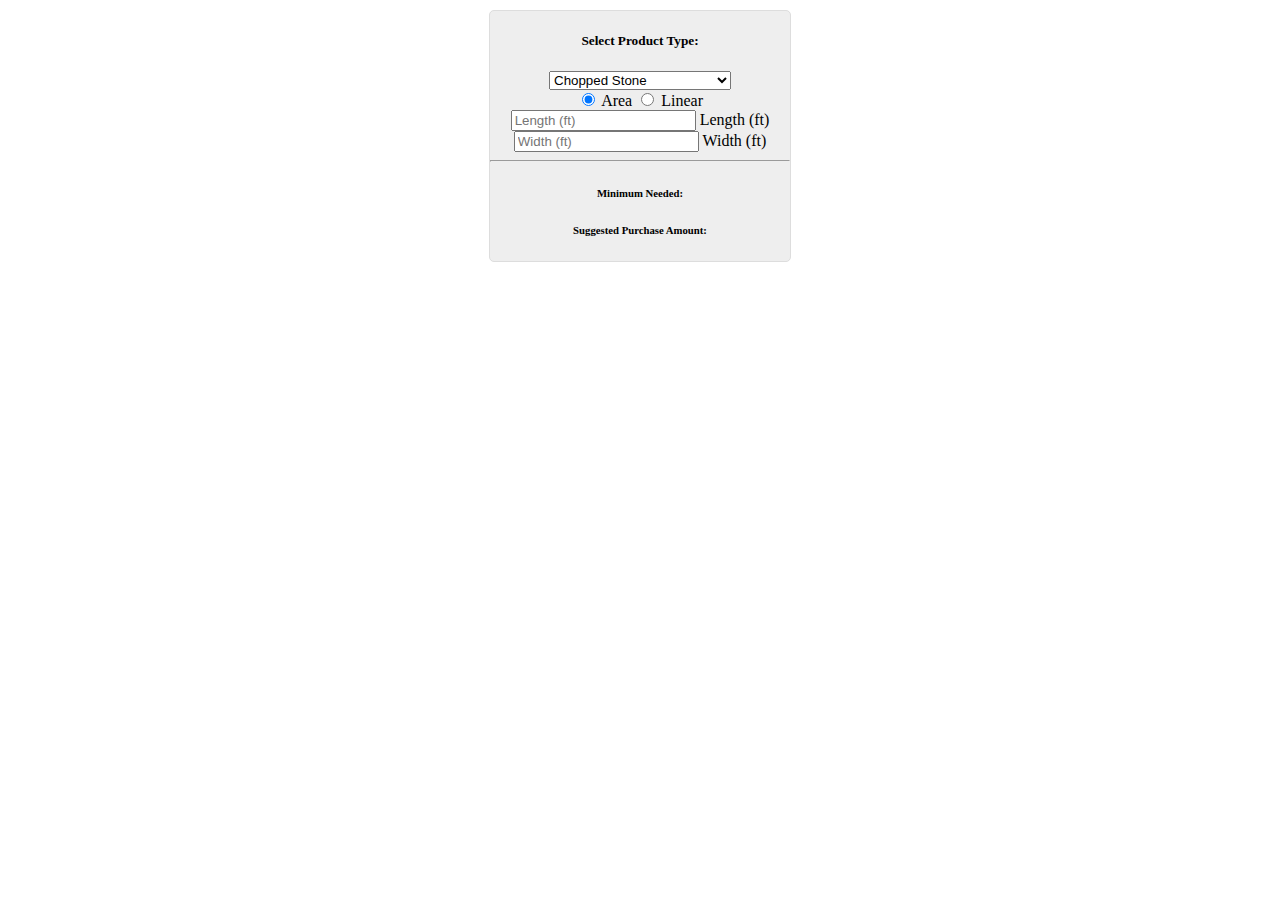
<file: index.html>
<!DOCTYPE html>
<html lang="en">
<head>
    <meta charset="UTF-8">
    <meta http-equiv="X-UA-Compatible" content="IE=edge">
    <meta name="viewport" content="width=device-width, initial-scale=1.0">
    <link href="https://cdn.jsdelivr.net/npm/bootstrap@5.0.0-beta3/dist/css/bootstrap.min.css" rel="stylesheet" integrity="sha384-eOJMYsd53ii+scO/bJGFsiCZc+5NDVN2yr8+0RDqr0Ql0h+rP48ckxlpbzKgwra6" crossorigin="anonymous">
    <title>Document</title>
</head>
<body>
    <style>
        .container{
            margin: auto;
            max-width: 300px;
            background-color: #eee;
            margin-top: 10px;
            text-align: center;
            border-radius: 5px;
            border: 1px solid #ddd;
        }
        .row{
            --bs-gutter-x: none;
        }
    </style>
    <div class="container">
        <div class="row justify-content-center">
            <div class="col">
                <h5>Select Product Type:</h5>
                <select class="form-select" onchange="changeselection(this.value)">
                    <option>Chopped Stone</option>
                    <option>Flagstone</option>
                    <option>Grass</option>
                    <option>River Rock</option>
                    <option>Soil, Sand, Mulch & Gravel</option>
                </select>
            </div>
        </div>
        <!-- flagstone -->
        <div style="display: none;" class="row mt-3 g-0" id="flagstone-calc">
            <div class="row justify-content-center">

                <div class="form-floating mb-3">
                    <input class="form-control" onkeyup="calculate()" placeholder="Length (ft)" type="number" name="length" step=".01" id="flaglength">
                    <label for="floatingInput">Length (ft)</label>
                  </div>
                  <div class="form-floating mb-3">
                    <input class="form-control" onkeyup="calculate()" placeholder="Width (ft)" type="number" name="length" step=".01" id="flagwidth">
                    <label for="floatingInput">Width (ft)</label>
                  </div>
            </div>
            <div class="row justify-content-center">
               <h6>Select Thickness:</h6>
                <div class="form-check">
                    <input onclick="checkBox(this)" class="form-check-input" type="radio" name="thickness" value="size1" checked>
                    <label class="form-check-label" for="size1">
                      3/4" - 1" (120ft<sup>2</sup>)
                    </label>
                  </div>
                  <div class="form-check">
                    <input onclick="checkBox(this)" class="form-check-input" type="radio" name="thickness" value="size2">
                    <label class="form-check-label" for="size2">
                      1.5" (100ft<sup>2</sup>)
                    </label>
                  </div>
                  <div class="form-check">
                    <input onclick="checkBox(this)" class="form-check-input" type="radio" name="thickness" value="size3">
                    <label class="form-check-label" for="size3">
                      2" (80ft<sup>2</sup>)
                    </label>
                  </div>
            </div>
            <hr>
            <div>
                <h6>Minimum Needed: <span id="totalMin"></span></h6>
                <h6>Suggested Purchase Amount: <span id="totalPurchase"></span></h6>
            </div>
        </div>
        <!-- chopped stone -->
        <div class="row justify-content-center mt-3" id="chopped-calc">
            <div class="col-md">

                <input type="radio" name="chopped" onclick="showArea()" checked> Area
                <input type="radio" name="chopped" onclick="showLinear()"> Linear

                <div>
                    <div id="areainputs">
                        <div class="form-floating mb-3">
                            <input class="form-control" onkeyup="calcChoppedArea()" placeholder="Length (ft)" type="number" name="length" step=".01" id="choppedLength">
                            <label for="floatingInput">Length (ft)</label>
                          </div>
                          <div class="form-floating mb-3">
                            <input class="form-control" onkeyup="calcChoppedArea()" placeholder="Width (ft)" type="number" name="width" step=".01" id="choppedWidth">
                            <label for="floatingInput">Width (ft)</label>
                          </div>
                    </div>
                    <div style="display: none;" id="linearinputs">
                        <div class="form-floating mb-3">
                            <input class="form-control" onkeyup="calcChoppedLinear(this.value)" placeholder="Length (ft)" type="number" name="length" step=".01" id="choppedLinear">
                            <label for="floatingInput">Length (ft)</label>
                          </div>
                    </div>
                </div>
                <hr>
                <h6>Minimum Needed: <br><span id="choppedTotalMin"></span></h6>
                <h6>Suggested Purchase Amount: <br><span id="choppedTotalPurchase"></span></h6>

            </div>
        </div>
        <!-- river rock -->
        <div  style="display: none;" class="row mt-3" id="river-calc">
            <div class="row justify-content-center">
                <div class="form-floating mb-3">
                    <input class="form-control" onkeyup="calculateRiver()" placeholder="Length (ft)" type="number" name="length" step=".01" id="riverlength">
                    <label for="floatingInput">Length (ft)</label>
                  </div>
                  <div class="form-floating mb-3">
                    <input class="form-control" onkeyup="calculateRiver()" placeholder="Length (ft)" type="number" name="width" step=".01" id="riverwidth">
                    <label for="floatingInput">Width (ft)</label>
                  </div>
            </div>
            <div class="row justify-content-center">
                <h6>
                    Select Depth:
                </h6>
                <form>
                <div class="form-check">
                    <input onclick="rivercheckBox(this)" class="form-check-input" type="radio" name="depth" value="size1" checked>
                    <label class="form-check-label" for="size1">
                      2"-3" (75ft<sup>2</sup>/ Ton)
                    </label>
                  </div>
                  <div class="form-check">
                    <input onclick="rivercheckBox(this)" class="form-check-input" type="radio" name="depth" value="size2">
                    <label class="form-check-label" for="size2">
                      3"-6" (55ft<sup>2</sup>/ Ton)
                    </label>
                  </div>
                  <div class="form-check">
                    <input onclick="rivercheckBox(this)" class="form-check-input" type="radio" name="depth" value="size3">
                    <label class="form-check-label" for="size3">
                      6"-8" (35ft<sup>2</sup>/ Ton)
                    </label>
                  </div>
                  <div class="form-check">
                    <input onclick="rivercheckBox(this)" class="form-check-input" type="radio" name="depth" value="size4">
                    <label class="form-check-label" for="size4">
                      8"-12" (20ft<sup>2</sup>/ Ton)
                    </label>
                  </div>
                </form>
            </div>
            <hr>
            <div>
                <h6>Minimum Needed: <br><span id="riverTotalMin"></span></h6>
                <h6>Suggested Purchase Amount: <br><span id="riverTotalPurchase"></span></h6>
            </div>
        </div>
        <!-- cubic yards -->
        <div style="display: none;"  class="row justify-content-center mt-3" id="cubic-calc">
            <div class="col-md">

                <div class="form-floating mb-3">
                    <input class="form-control" onkeyup="calcCubicYards()" placeholder="Length (ft)" type="number" name="length" step=".01" id="cubicLength">
                    <label for="floatingInput">Length (ft)</label>
                </div>

                <div class="form-floating mb-3">
                    <input class="form-control" onkeyup="calcCubicYards()" placeholder="Length (ft)" type="number" name="length" step=".01" id="cubicWidth">
                    <label for="floatingInput">Width (ft)</label>
                </div>

                <div class="form-floating mb-3">
                    <input class="form-control" onkeyup="calcCubicYards()" placeholder="Length (ft)" type="number" name="length" step=".01" id="cubicDepth">
                    <label for="floatingInput">Depth (in)</label>
                </div>
                <hr>
                <h6>Minimum Needed: <br><span id="cubicTotalMin"></span></h6>
                <h6>Suggested Purchase Amount: <br><span id="cubicTotalPurchase"></span></h6>
                

            </div>
        </div>
        <!-- grass -->
        <div style="display: none;" class="row justify-content-center mt-3" id="grass-calc">
            <div class="col-md">

                <div class="form-floating mb-3">
                    <input class="form-control" onkeyup="calcGrassArea()" placeholder="Length (ft)" type="number" name="length" step=".01" id="grassLength">
                    <label for="floatingInput">Length (ft)</label>
                </div>
                <div class="form-floating mb-3">
                    <input class="form-control" onkeyup="calcGrassArea()" placeholder="Length (ft)" type="number" name="length" step=".01" id="grassWidth">
                    <label for="floatingInput">Width (ft)</label>
                </div>
                <hr>
                <h6>Minimum Needed: <br><span id="grassTotalMin"></span></h6>
                <h6>Suggested Purchase Amount: <br><span id="grassTotalPurchase"></span></h6>

            </div>
        </div>
    </div>
    <script>

        let changeselection = (e) => {
            if(e == "Flagstone") {
                document.getElementById('flaglength').value = ''
                document.getElementById('flagwidth').value = ''
                document.getElementById('totalMin').innerText = ''
                document.getElementById('totalPurchase').innerText = ''
                document.getElementById("flagstone-calc").style.display = ''
                document.getElementById('chopped-calc').style.display = 'none'
                document.getElementById('river-calc').style.display = 'none'
                document.getElementById('grass-calc').style.display = 'none'
                document.getElementById('cubic-calc').style.display = 'none'
            } else if (e == 'Chopped Stone') {
                document.getElementById('choppedTotalMin').innerText = ''
                document.getElementById('choppedTotalPurchase').innerText = ''
                document.getElementById('choppedLinear').value = ''  
                document.getElementById('choppedWidth').value = ''  
                document.getElementById('choppedLength').value = ''  
                document.getElementById("flagstone-calc").style.display = 'none'
                document.getElementById('chopped-calc').style.display = ''
                document.getElementById('river-calc').style.display = 'none'
                document.getElementById('grass-calc').style.display = 'none'
                document.getElementById('cubic-calc').style.display = 'none'
            } else if (e == 'River Rock'){
                document.getElementById("flagstone-calc").style.display = 'none'
                document.getElementById('chopped-calc').style.display = 'none'
                document.getElementById('river-calc').style.display = ''
                document.getElementById('grass-calc').style.display = 'none'
                document.getElementById('cubic-calc').style.display = 'none'
                document.getElementById('riverTotalMin').innerText = ''
                document.getElementById('riverTotalPurchase').innerText = ''
                document.getElementById('riverlength').value = ''
                document.getElementById('riverwidth').value = ''

            } else if (e == 'Grass') {
                document.getElementById("flagstone-calc").style.display = 'none'
                document.getElementById('chopped-calc').style.display = 'none'
                document.getElementById('river-calc').style.display = 'none'
                document.getElementById('grass-calc').style.display = ''
                document.getElementById('cubic-calc').style.display = 'none'
                document.getElementById('grassLength').value = ''
                document.getElementById('grassWidth').value = ''
                document.getElementById('grassTotalMin').innerText = ''
                document.getElementById('grassTotalPurchase').innerText = ''
                
            } else {
                document.getElementById("flagstone-calc").style.display = 'none'
                document.getElementById('chopped-calc').style.display = 'none'
                document.getElementById('river-calc').style.display = 'none'
                document.getElementById('grass-calc').style.display = 'none'
                document.getElementById('cubic-calc').style.display = ''
                document.getElementById('cubicLength').value = ''
                document.getElementById('cubicWidth').value = ''
                document.getElementById('cubicDepth').value = ''
                document.getElementById('cubicTotalMin').innerText = ''
                document.getElementById('cubicTotalPurchase').innerText = ''
            }
        }

        //flagstone//
        let thickness = 120
        let checkBox = (e)=>{
            if (e.value == 'size1'){
                thickness = 120
            } else if (e.value == 'size2'){
                thickness = 100
            } else {
                thickness = 80
            }
            calculate()
        }
        let calculate = () =>{
            let length = document.getElementById('flaglength').value
            let width = document.getElementById('flagwidth').value
            document.getElementById('totalMin').innerText = `${(length * width / thickness).toFixed(2)} Tons`
            document.getElementById('totalPurchase').innerText = `${Math.ceil(length * width / thickness)} Tons`
        }

        // chopped //

        let showArea = () => {
            document.getElementById('areainputs').style.display = ''
            document.getElementById('linearinputs').style.display = 'none'
            document.getElementById('choppedLength').value =  ''
            document.getElementById('choppedWidth').value =  ''
            document.getElementById('choppedTotalMin').innerText = ''
            document.getElementById('choppedTotalPurchase').innerText = ''
            
        }

        let showLinear = () => {
            document.getElementById('linearinputs').style.display = ''
            document.getElementById('areainputs').style.display = 'none'
            document.getElementById('choppedLinear').value = ''
            document.getElementById('choppedTotalMin').innerText = ''
            document.getElementById('choppedTotalPurchase').innerText = ''
        }
        
        let calcChoppedLinear = (e) => {
            document.getElementById('choppedTotalMin').innerText = `${e/100} Tons`
            document.getElementById('choppedTotalPurchase').innerText = `${Math.ceil(e/100)} Tons`

        }
        let calcChoppedArea = () => {
            let width = document.getElementById('choppedWidth').value
            let length = document.getElementById('choppedLength').value
            document.getElementById('choppedTotalMin').innerText = `${(length * width / 75).toFixed(2)} Tons`
            document.getElementById('choppedTotalPurchase').innerText = `${Math.ceil(length * width / 75)} Tons`
        }   

        // river //

        let depth = 75
        let rivercheckBox = (e)=>{

            if (e.value == 'size1'){
                depth = 75
            } else if (e.value == 'size2'){
                depth = 55
            } else if (e.value == 'size3'){
                depth = 35
            } else {
                depth = 20
            }
            calculateRiver()
        }
        let calculateRiver = () =>{
            let length = document.getElementById('riverlength').value
            let width = document.getElementById('riverwidth').value
            document.getElementById('riverTotalMin').innerText = `${(length * width / depth).toFixed(2)} Tons`
            document.getElementById('riverTotalPurchase').innerText = `${Math.ceil(length * width / depth)} Tons`
        }
        
        // grass //

        let calcGrassArea = () => {
            let length = document.getElementById('grassLength').value
            let width = document.getElementById('grassWidth').value

            document.getElementById('grassTotalMin').innerText = `${(length * width / 450).toFixed(2)} Pallets ${Math.ceil((length * width / 2.67))} Pieces`
            document.getElementById('grassTotalPurchase').innerText = `${Math.ceil(length * width / 450)} Pallets`
        }

        // cubic // 
        let calcCubicYards = () =>{
            let length = document.getElementById('cubicLength').value
            let width = document.getElementById('cubicWidth').value
            let depth = document.getElementById('cubicDepth').value

            document.getElementById('cubicTotalMin').innerText = `${((length * width) * depth / 324).toFixed(2)} Cubic Yards`
            document.getElementById('cubicTotalPurchase').innerText = `${Math.ceil((length * width) * depth / 324)} Cubic Yards`

        }

    </script>

</body>
</html>
</file>
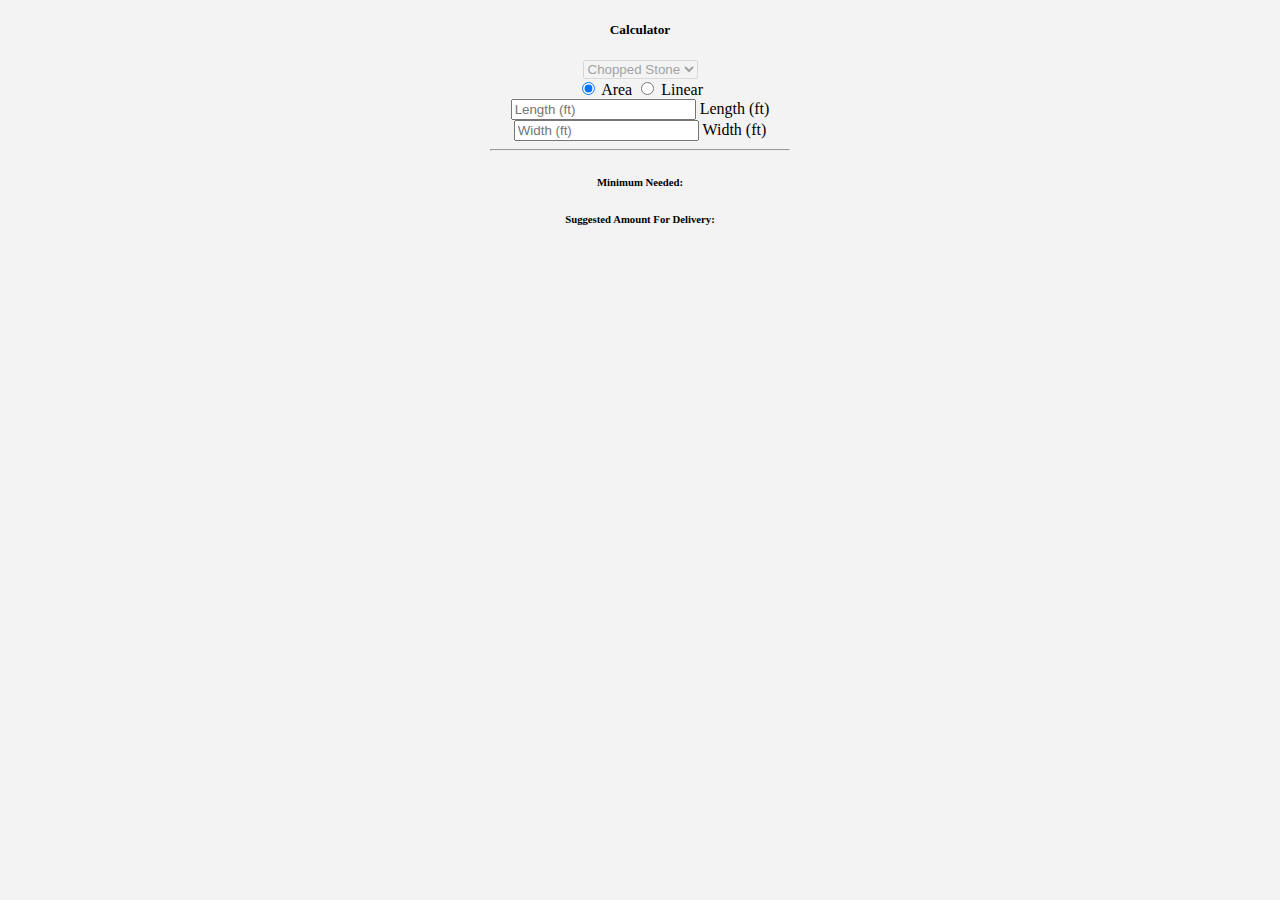
<file: calc-choppedstone.html>
<!DOCTYPE html>
<html lang="en">
<head>
    <meta charset="UTF-8">
    <meta http-equiv="X-UA-Compatible" content="IE=edge">
    <meta name="viewport" content="width=device-width, initial-scale=1.0">
    <link href="https://cdn.jsdelivr.net/npm/bootstrap@5.0.0-beta3/dist/css/bootstrap.min.css" rel="stylesheet" integrity="sha384-eOJMYsd53ii+scO/bJGFsiCZc+5NDVN2yr8+0RDqr0Ql0h+rP48ckxlpbzKgwra6" crossorigin="anonymous">
    <title>Document</title>
</head>
<body>
    <style>
        body{
            background-color: #f3f3f3;
        }
        .container{
            margin: auto;
            max-width: 300px;
            margin-top: 10px;
            text-align: center;
            border-radius: 5px;
        }
        .row{
            --bs-gutter-x: none;
        }
    </style>
    <div class="container">
        <div class="row justify-content-center">
            <div class="col">
                <h5>Calculator</h5>
                <select disabled class="form-select" onchange="changeselection(this.value)">
                    <option>Chopped Stone</option>
                    <!-- <option>Flagstone</option> -->
                    <!-- <option>Grass</option> -->
                    <!-- <option>River Rock</option> -->
                    <!-- <option>Soil, Sand, Mulch & Gravel</option> -->
                </select>
            </div>
        </div>
        <!-- flagstone -->
        <div style="display: none;" class="row mt-3 g-0" id="flagstone-calc">
            <div class="row justify-content-center">

                <div class="form-floating mb-3">
                    <input class="form-control" onkeyup="calculate()" placeholder="Length (ft)" type="number" name="length" step=".01" id="flaglength">
                    <label for="floatingInput">Length (ft)</label>
                  </div>
                  <div class="form-floating mb-3">
                    <input class="form-control" onkeyup="calculate()" placeholder="Width (ft)" type="number" name="length" step=".01" id="flagwidth">
                    <label for="floatingInput">Width (ft)</label>
                  </div>
            </div>
            <div class="row justify-content-center">
               <h6>Select Thickness:</h6>
                <div class="form-check">
                    <input onclick="checkBox(this)" class="form-check-input" type="radio" name="thickness" value="size1" checked>
                    <label class="form-check-label" for="size1">
                      3/4" - 1" (120ft<sup>2</sup>)
                    </label>
                  </div>
                  <div class="form-check">
                    <input onclick="checkBox(this)" class="form-check-input" type="radio" name="thickness" value="size2">
                    <label class="form-check-label" for="size2">
                      1.5" (100ft<sup>2</sup>)
                    </label>
                  </div>
                  <div class="form-check">
                    <input onclick="checkBox(this)" class="form-check-input" type="radio" name="thickness" value="size3">
                    <label class="form-check-label" for="size3">
                      2" (80ft<sup>2</sup>)
                    </label>
                  </div>
            </div>
            <hr>
            <div>
                <h6>Minimum Needed: <span id="totalMin"></span></h6>
                <h6>Suggested Amount For Delivery: <span id="totalPurchase"></span></h6>
            </div>
        </div>
        <!-- chopped stone -->
        <div class="row justify-content-center mt-3" id="chopped-calc">
            <div class="col-md">

                <input type="radio" name="chopped" onclick="showArea()" checked> Area
                <input type="radio" name="chopped" onclick="showLinear()"> Linear

                <div>
                    <div id="areainputs">
                        <div class="form-floating mb-3">
                            <input class="form-control" onkeyup="calcChoppedArea()" placeholder="Length (ft)" type="number" name="length" step=".01" id="choppedLength">
                            <label for="floatingInput">Length (ft)</label>
                          </div>
                          <div class="form-floating mb-3">
                            <input class="form-control" onkeyup="calcChoppedArea()" placeholder="Width (ft)" type="number" name="width" step=".01" id="choppedWidth">
                            <label for="floatingInput">Width (ft)</label>
                          </div>
                    </div>
                    <div style="display: none;" id="linearinputs">
                        <div class="form-floating mb-3">
                            <input class="form-control" onkeyup="calcChoppedLinear(this.value)" placeholder="Length (ft)" type="number" name="length" step=".01" id="choppedLinear">
                            <label for="floatingInput">Length (ft)</label>
                          </div>
                    </div>
                </div>
                <hr>
                <h6>Minimum Needed: <br><span id="choppedTotalMin"></span></h6>
                <h6>Suggested Amount For Delivery: <br><span id="choppedTotalPurchase"></span></h6>

            </div>
        </div>
        <!-- river rock -->
        <div  style="display: none;" class="row mt-3" id="river-calc">
            <div class="row justify-content-center">
                <div class="form-floating mb-3">
                    <input class="form-control" onkeyup="calculateRiver()" placeholder="Length (ft)" type="number" name="length" step=".01" id="riverlength">
                    <label for="floatingInput">Length (ft)</label>
                  </div>
                  <div class="form-floating mb-3">
                    <input class="form-control" onkeyup="calculateRiver()" placeholder="Length (ft)" type="number" name="width" step=".01" id="riverwidth">
                    <label for="floatingInput">Width (ft)</label>
                  </div>
            </div>
            <div class="row justify-content-center">
                <h6>
                    Select Depth:
                </h6>
                <form>
                <div class="form-check">
                    <input onclick="rivercheckBox(this)" class="form-check-input" type="radio" name="depth" value="size1" checked>
                    <label class="form-check-label" for="size1">
                      2"-3" (75ft<sup>2</sup>/ Ton)
                    </label>
                  </div>
                  <div class="form-check">
                    <input onclick="rivercheckBox(this)" class="form-check-input" type="radio" name="depth" value="size2">
                    <label class="form-check-label" for="size2">
                      3"-6" (55ft<sup>2</sup>/ Ton)
                    </label>
                  </div>
                  <div class="form-check">
                    <input onclick="rivercheckBox(this)" class="form-check-input" type="radio" name="depth" value="size3">
                    <label class="form-check-label" for="size3">
                      6"-8" (35ft<sup>2</sup>/ Ton)
                    </label>
                  </div>
                  <div class="form-check">
                    <input onclick="rivercheckBox(this)" class="form-check-input" type="radio" name="depth" value="size4">
                    <label class="form-check-label" for="size4">
                      8"-12" (20ft<sup>2</sup>/ Ton)
                    </label>
                  </div>
                </form>
            </div>
            <hr>
            <div>
                <h6>Minimum Needed: <br><span id="riverTotalMin"></span></h6>
                <h6>Suggested Amount For Delivery: <br><span id="riverTotalPurchase"></span></h6>
            </div>
        </div>
        <!-- cubic yards -->
        <div style="display: none;"  class="row justify-content-center mt-3" id="cubic-calc">
            <div class="col-md">

                <div class="form-floating mb-3">
                    <input class="form-control" onkeyup="calcCubicYards()" placeholder="Length (ft)" type="number" name="length" step=".01" id="cubicLength">
                    <label for="floatingInput">Length (ft)</label>
                </div>

                <div class="form-floating mb-3">
                    <input class="form-control" onkeyup="calcCubicYards()" placeholder="Length (ft)" type="number" name="length" step=".01" id="cubicWidth">
                    <label for="floatingInput">Width (ft)</label>
                </div>

                <div class="form-floating mb-3">
                    <input class="form-control" onkeyup="calcCubicYards()" placeholder="Length (ft)" type="number" name="length" step=".01" id="cubicDepth">
                    <label for="floatingInput">Depth (in)</label>
                </div>
                <hr>
                <h6>Minimum Needed: <br><span id="cubicTotalMin"></span></h6>
                <h6>Suggested Amount For Delivery: <br><span id="cubicTotalPurchase"></span></h6>
                

            </div>
        </div>
        <!-- grass -->
        <div style="display: none;" class="row justify-content-center mt-3" id="grass-calc">
            <div class="col-md">

                <div class="form-floating mb-3">
                    <input class="form-control" onkeyup="calcGrassArea()" placeholder="Length (ft)" type="number" name="length" step=".01" id="grassLength">
                    <label for="floatingInput">Length (ft)</label>
                </div>
                <div class="form-floating mb-3">
                    <input class="form-control" onkeyup="calcGrassArea()" placeholder="Length (ft)" type="number" name="length" step=".01" id="grassWidth">
                    <label for="floatingInput">Width (ft)</label>
                </div>
                <hr>
                <h6>Minimum Needed: <br><span id="grassTotalMin"></span></h6>
                <h6>Suggested Amount For Delivery: <br><span id="grassTotalPurchase"></span></h6>

            </div>
        </div>
    </div>
    <script>

        let changeselection = (e) => {
            if(e == "Flagstone") {
                document.getElementById('flaglength').value = ''
                document.getElementById('flagwidth').value = ''
                document.getElementById('totalMin').innerText = ''
                document.getElementById('totalPurchase').innerText = ''
                document.getElementById("flagstone-calc").style.display = ''
                document.getElementById('chopped-calc').style.display = 'none'
                document.getElementById('river-calc').style.display = 'none'
                document.getElementById('grass-calc').style.display = 'none'
                document.getElementById('cubic-calc').style.display = 'none'
            } else if (e == 'Chopped Stone') {
                document.getElementById('choppedTotalMin').innerText = ''
                document.getElementById('choppedTotalPurchase').innerText = ''
                document.getElementById('choppedLinear').value = ''  
                document.getElementById('choppedWidth').value = ''  
                document.getElementById('choppedLength').value = ''  
                document.getElementById("flagstone-calc").style.display = 'none'
                document.getElementById('chopped-calc').style.display = ''
                document.getElementById('river-calc').style.display = 'none'
                document.getElementById('grass-calc').style.display = 'none'
                document.getElementById('cubic-calc').style.display = 'none'
            } else if (e == 'River Rock'){
                document.getElementById("flagstone-calc").style.display = 'none'
                document.getElementById('chopped-calc').style.display = 'none'
                document.getElementById('river-calc').style.display = ''
                document.getElementById('grass-calc').style.display = 'none'
                document.getElementById('cubic-calc').style.display = 'none'
                document.getElementById('riverTotalMin').innerText = ''
                document.getElementById('riverTotalPurchase').innerText = ''
                document.getElementById('riverlength').value = ''
                document.getElementById('riverwidth').value = ''

            } else if (e == 'Grass') {
                document.getElementById("flagstone-calc").style.display = 'none'
                document.getElementById('chopped-calc').style.display = 'none'
                document.getElementById('river-calc').style.display = 'none'
                document.getElementById('grass-calc').style.display = ''
                document.getElementById('cubic-calc').style.display = 'none'
                document.getElementById('grassLength').value = ''
                document.getElementById('grassWidth').value = ''
                document.getElementById('grassTotalMin').innerText = ''
                document.getElementById('grassTotalPurchase').innerText = ''
                
            } else {
                document.getElementById("flagstone-calc").style.display = 'none'
                document.getElementById('chopped-calc').style.display = 'none'
                document.getElementById('river-calc').style.display = 'none'
                document.getElementById('grass-calc').style.display = 'none'
                document.getElementById('cubic-calc').style.display = ''
                document.getElementById('cubicLength').value = ''
                document.getElementById('cubicWidth').value = ''
                document.getElementById('cubicDepth').value = ''
                document.getElementById('cubicTotalMin').innerText = ''
                document.getElementById('cubicTotalPurchase').innerText = ''
            }
        }

        //flagstone//
        let thickness = 120
        let checkBox = (e)=>{
            if (e.value == 'size1'){
                thickness = 120
            } else if (e.value == 'size2'){
                thickness = 100
            } else {
                thickness = 80
            }
            calculate()
        }
        let calculate = () =>{
            let length = document.getElementById('flaglength').value
            let width = document.getElementById('flagwidth').value
            document.getElementById('totalMin').innerText = `${(length * width / thickness).toFixed(2)} Tons`
            document.getElementById('totalPurchase').innerText = `${Math.ceil(length * width / thickness)} Tons`
        }

        // chopped //

        let showArea = () => {
            document.getElementById('areainputs').style.display = ''
            document.getElementById('linearinputs').style.display = 'none'
            document.getElementById('choppedLength').value =  ''
            document.getElementById('choppedWidth').value =  ''
            document.getElementById('choppedTotalMin').innerText = ''
            document.getElementById('choppedTotalPurchase').innerText = ''
            
        }

        let showLinear = () => {
            document.getElementById('linearinputs').style.display = ''
            document.getElementById('areainputs').style.display = 'none'
            document.getElementById('choppedLinear').value = ''
            document.getElementById('choppedTotalMin').innerText = ''
            document.getElementById('choppedTotalPurchase').innerText = ''
        }
        
        let calcChoppedLinear = (e) => {
            document.getElementById('choppedTotalMin').innerText = `${e/100} Tons`
            document.getElementById('choppedTotalPurchase').innerText = `${Math.ceil(e/100)} Tons`

        }
        let calcChoppedArea = () => {
            let width = document.getElementById('choppedWidth').value
            let length = document.getElementById('choppedLength').value
            document.getElementById('choppedTotalMin').innerText = `${(length * width / 75).toFixed(2)} Tons`
            document.getElementById('choppedTotalPurchase').innerText = `${Math.ceil(length * width / 75)} Tons`
        }   

        // river //

        let depth = 75
        let rivercheckBox = (e)=>{

            if (e.value == 'size1'){
                depth = 75
            } else if (e.value == 'size2'){
                depth = 55
            } else if (e.value == 'size3'){
                depth = 35
            } else {
                depth = 20
            }
            calculateRiver()
        }
        let calculateRiver = () =>{
            let length = document.getElementById('riverlength').value
            let width = document.getElementById('riverwidth').value
            document.getElementById('riverTotalMin').innerText = `${(length * width / depth).toFixed(2)} Tons`
            document.getElementById('riverTotalPurchase').innerText = `${Math.ceil(length * width / depth)} Tons`
        }
        
        // grass //

        let calcGrassArea = () => {
            let length = document.getElementById('grassLength').value
            let width = document.getElementById('grassWidth').value

            document.getElementById('grassTotalMin').innerText = `${(length * width / 450).toFixed(2)} Pallets ${Math.ceil((length * width / 2.67))} Pieces`
            document.getElementById('grassTotalPurchase').innerText = `${Math.ceil(length * width / 450)} Pallets`
        }

        // cubic // 
        let calcCubicYards = () =>{
            let length = document.getElementById('cubicLength').value
            let width = document.getElementById('cubicWidth').value
            let depth = document.getElementById('cubicDepth').value

            document.getElementById('cubicTotalMin').innerText = `${((length * width) * depth / 324).toFixed(2)} Cubic Yards`
            document.getElementById('cubicTotalPurchase').innerText = `${Math.ceil((length * width) * depth / 324)} Cubic Yards`

        }

    </script>

</body>
</html>
</file>
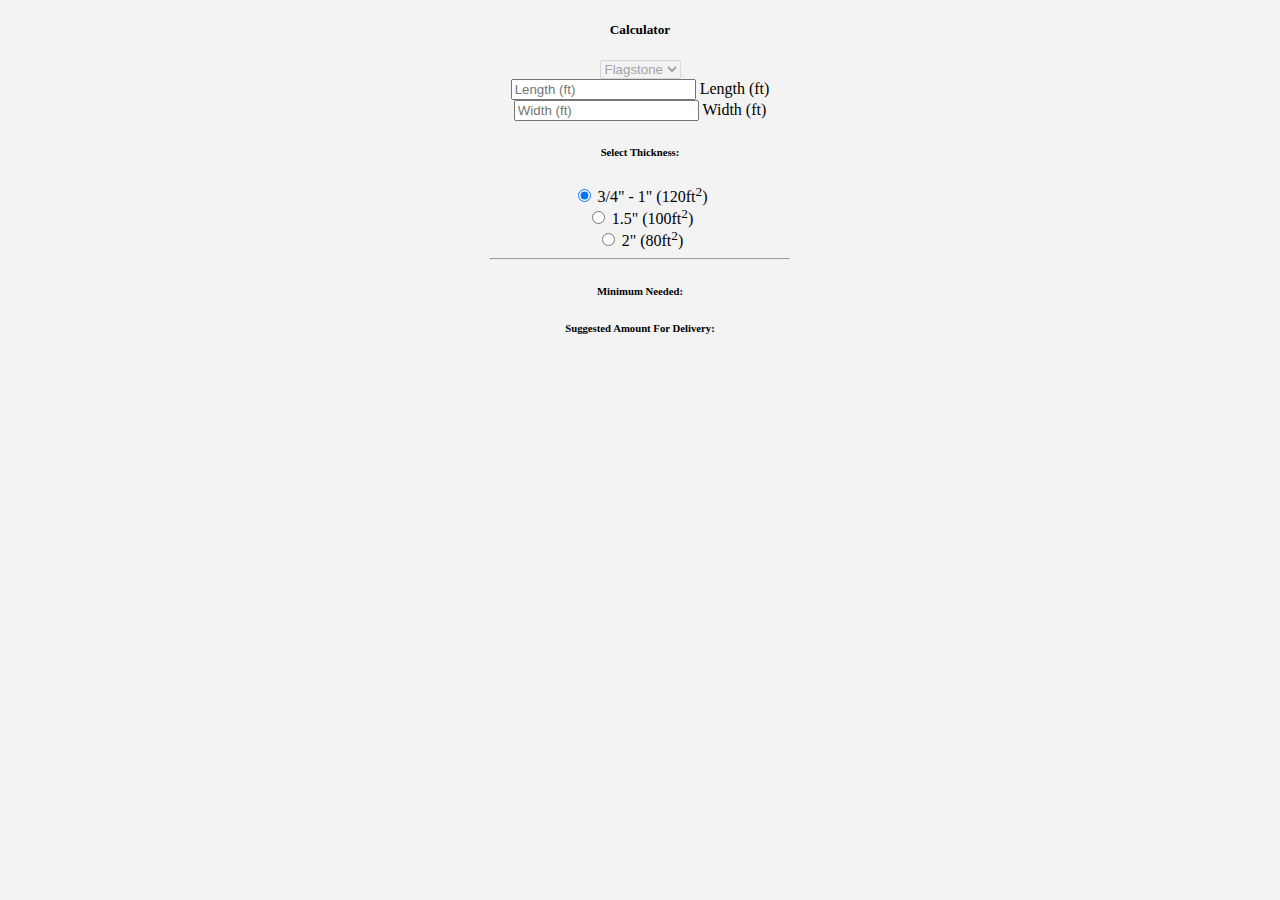
<file: calc-flagstone.html>
<!DOCTYPE html>
<html lang="en">
<head>
    <meta charset="UTF-8">
    <meta http-equiv="X-UA-Compatible" content="IE=edge">
    <meta name="viewport" content="width=device-width, initial-scale=1.0">
    <link href="https://cdn.jsdelivr.net/npm/bootstrap@5.0.0-beta3/dist/css/bootstrap.min.css" rel="stylesheet" integrity="sha384-eOJMYsd53ii+scO/bJGFsiCZc+5NDVN2yr8+0RDqr0Ql0h+rP48ckxlpbzKgwra6" crossorigin="anonymous">
    <title>Document</title>
</head>
<body>
    <style>
        body{
            background-color: #f3f3f3;
        }
        .container{
            margin: auto;
            max-width: 300px;
            margin-top: 10px;
            text-align: center;
            border-radius: 5px;
        }
        .row{
            --bs-gutter-x: none;
        }
    </style>
    <div class="container">
        <div class="row justify-content-center">
            <div class="col">
                <h5>Calculator</h5>
                <select disabled class="form-select" onchange="changeselection(this.value)">
                    <!-- <option>Chopped Stone</option> -->
                    <option>Flagstone</option>
                    <!-- <option>Grass</option> -->
                    <!-- <option>River Rock</option> -->
                    <!-- <option>Soil, Sand, Mulch & Gravel</option> -->
                </select>
            </div>
        </div>
        <!-- flagstone -->
        <div class="row mt-3 g-0" id="flagstone-calc">
            <div class="row justify-content-center">

                <div class="form-floating mb-3">
                    <input class="form-control" onkeyup="calculate()" placeholder="Length (ft)" type="number" name="length" step=".01" id="flaglength">
                    <label for="floatingInput">Length (ft)</label>
                  </div>
                  <div class="form-floating mb-3">
                    <input class="form-control" onkeyup="calculate()" placeholder="Width (ft)" type="number" name="length" step=".01" id="flagwidth">
                    <label for="floatingInput">Width (ft)</label>
                  </div>
            </div>
            <div class="row justify-content-center">
               <h6>Select Thickness:</h6>
                <div class="form-check">
                    <input onclick="checkBox(this)" class="form-check-input" type="radio" name="thickness" value="size1" checked>
                    <label class="form-check-label" for="size1">
                      3/4" - 1" (120ft<sup>2</sup>)
                    </label>
                  </div>
                  <div class="form-check">
                    <input onclick="checkBox(this)" class="form-check-input" type="radio" name="thickness" value="size2">
                    <label class="form-check-label" for="size2">
                      1.5" (100ft<sup>2</sup>)
                    </label>
                  </div>
                  <div class="form-check">
                    <input onclick="checkBox(this)" class="form-check-input" type="radio" name="thickness" value="size3">
                    <label class="form-check-label" for="size3">
                      2" (80ft<sup>2</sup>)
                    </label>
                  </div>
            </div>
            <hr>
            <div>
                <h6>Minimum Needed: <span id="totalMin"></span></h6>
                <h6>Suggested Amount For Delivery: <span id="totalPurchase"></span></h6>
            </div>
        </div>
        <!-- chopped stone -->
        <div style="display: none;" class="row justify-content-center mt-3" id="chopped-calc">
            <div class="col-md">

                <input type="radio" name="chopped" onclick="showArea()" checked> Area
                <input type="radio" name="chopped" onclick="showLinear()"> Linear

                <div>
                    <div id="areainputs">
                        <div class="form-floating mb-3">
                            <input class="form-control" onkeyup="calcChoppedArea()" placeholder="Length (ft)" type="number" name="length" step=".01" id="choppedLength">
                            <label for="floatingInput">Length (ft)</label>
                          </div>
                          <div class="form-floating mb-3">
                            <input class="form-control" onkeyup="calcChoppedArea()" placeholder="Width (ft)" type="number" name="width" step=".01" id="choppedWidth">
                            <label for="floatingInput">Width (ft)</label>
                          </div>
                    </div>
                    <div style="display: none;" id="linearinputs">
                        <div class="form-floating mb-3">
                            <input class="form-control" onkeyup="calcChoppedLinear(this.value)" placeholder="Length (ft)" type="number" name="length" step=".01" id="choppedLinear">
                            <label for="floatingInput">Length (ft)</label>
                          </div>
                    </div>
                </div>
                <hr>
                <h6>Minimum Needed: <br><span id="choppedTotalMin"></span></h6>
                <h6>Suggested Amount For Delivery: <br><span id="choppedTotalPurchase"></span></h6>

            </div>
        </div>
        <!-- river rock -->
        <div  style="display: none;" class="row mt-3" id="river-calc">
            <div class="row justify-content-center">
                <div class="form-floating mb-3">
                    <input class="form-control" onkeyup="calculateRiver()" placeholder="Length (ft)" type="number" name="length" step=".01" id="riverlength">
                    <label for="floatingInput">Length (ft)</label>
                  </div>
                  <div class="form-floating mb-3">
                    <input class="form-control" onkeyup="calculateRiver()" placeholder="Length (ft)" type="number" name="width" step=".01" id="riverwidth">
                    <label for="floatingInput">Width (ft)</label>
                  </div>
            </div>
            <div class="row justify-content-center">
                <h6>
                    Select Depth:
                </h6>
                <form>
                <div class="form-check">
                    <input onclick="rivercheckBox(this)" class="form-check-input" type="radio" name="depth" value="size1" checked>
                    <label class="form-check-label" for="size1">
                      2"-3" (75ft<sup>2</sup>/ Ton)
                    </label>
                  </div>
                  <div class="form-check">
                    <input onclick="rivercheckBox(this)" class="form-check-input" type="radio" name="depth" value="size2">
                    <label class="form-check-label" for="size2">
                      3"-6" (55ft<sup>2</sup>/ Ton)
                    </label>
                  </div>
                  <div class="form-check">
                    <input onclick="rivercheckBox(this)" class="form-check-input" type="radio" name="depth" value="size3">
                    <label class="form-check-label" for="size3">
                      6"-8" (35ft<sup>2</sup>/ Ton)
                    </label>
                  </div>
                  <div class="form-check">
                    <input onclick="rivercheckBox(this)" class="form-check-input" type="radio" name="depth" value="size4">
                    <label class="form-check-label" for="size4">
                      8"-12" (20ft<sup>2</sup>/ Ton)
                    </label>
                  </div>
                </form>
            </div>
            <hr>
            <div>
                <h6>Minimum Needed: <br><span id="riverTotalMin"></span></h6>
                <h6>Suggested Amount For Delivery: <br><span id="riverTotalPurchase"></span></h6>
            </div>
        </div>
        <!-- cubic yards -->
        <div style="display: none;"  class="row justify-content-center mt-3" id="cubic-calc">
            <div class="col-md">

                <div class="form-floating mb-3">
                    <input class="form-control" onkeyup="calcCubicYards()" placeholder="Length (ft)" type="number" name="length" step=".01" id="cubicLength">
                    <label for="floatingInput">Length (ft)</label>
                </div>

                <div class="form-floating mb-3">
                    <input class="form-control" onkeyup="calcCubicYards()" placeholder="Length (ft)" type="number" name="length" step=".01" id="cubicWidth">
                    <label for="floatingInput">Width (ft)</label>
                </div>

                <div class="form-floating mb-3">
                    <input class="form-control" onkeyup="calcCubicYards()" placeholder="Length (ft)" type="number" name="length" step=".01" id="cubicDepth">
                    <label for="floatingInput">Depth (in)</label>
                </div>
                <hr>
                <h6>Minimum Needed: <br><span id="cubicTotalMin"></span></h6>
                <h6>Suggested Amount For Delivery: <br><span id="cubicTotalPurchase"></span></h6>
                

            </div>
        </div>
        <!-- grass -->
        <div style="display: none;" class="row justify-content-center mt-3" id="grass-calc">
            <div class="col-md">

                <div class="form-floating mb-3">
                    <input class="form-control" onkeyup="calcGrassArea()" placeholder="Length (ft)" type="number" name="length" step=".01" id="grassLength">
                    <label for="floatingInput">Length (ft)</label>
                </div>
                <div class="form-floating mb-3">
                    <input class="form-control" onkeyup="calcGrassArea()" placeholder="Length (ft)" type="number" name="length" step=".01" id="grassWidth">
                    <label for="floatingInput">Width (ft)</label>
                </div>
                <hr>
                <h6>Minimum Needed: <br><span id="grassTotalMin"></span></h6>
                <h6>Suggested Amount For Delivery: <br><span id="grassTotalPurchase"></span></h6>

            </div>
        </div>
    </div>
    <script>

        let changeselection = (e) => {
            if(e == "Flagstone") {
                document.getElementById('flaglength').value = ''
                document.getElementById('flagwidth').value = ''
                document.getElementById('totalMin').innerText = ''
                document.getElementById('totalPurchase').innerText = ''
                document.getElementById("flagstone-calc").style.display = ''
                document.getElementById('chopped-calc').style.display = 'none'
                document.getElementById('river-calc').style.display = 'none'
                document.getElementById('grass-calc').style.display = 'none'
                document.getElementById('cubic-calc').style.display = 'none'
            } else if (e == 'Chopped Stone') {
                document.getElementById('choppedTotalMin').innerText = ''
                document.getElementById('choppedTotalPurchase').innerText = ''
                document.getElementById('choppedLinear').value = ''  
                document.getElementById('choppedWidth').value = ''  
                document.getElementById('choppedLength').value = ''  
                document.getElementById("flagstone-calc").style.display = 'none'
                document.getElementById('chopped-calc').style.display = ''
                document.getElementById('river-calc').style.display = 'none'
                document.getElementById('grass-calc').style.display = 'none'
                document.getElementById('cubic-calc').style.display = 'none'
            } else if (e == 'River Rock'){
                document.getElementById("flagstone-calc").style.display = 'none'
                document.getElementById('chopped-calc').style.display = 'none'
                document.getElementById('river-calc').style.display = ''
                document.getElementById('grass-calc').style.display = 'none'
                document.getElementById('cubic-calc').style.display = 'none'
                document.getElementById('riverTotalMin').innerText = ''
                document.getElementById('riverTotalPurchase').innerText = ''
                document.getElementById('riverlength').value = ''
                document.getElementById('riverwidth').value = ''

            } else if (e == 'Grass') {
                document.getElementById("flagstone-calc").style.display = 'none'
                document.getElementById('chopped-calc').style.display = 'none'
                document.getElementById('river-calc').style.display = 'none'
                document.getElementById('grass-calc').style.display = ''
                document.getElementById('cubic-calc').style.display = 'none'
                document.getElementById('grassLength').value = ''
                document.getElementById('grassWidth').value = ''
                document.getElementById('grassTotalMin').innerText = ''
                document.getElementById('grassTotalPurchase').innerText = ''
                
            } else {
                document.getElementById("flagstone-calc").style.display = 'none'
                document.getElementById('chopped-calc').style.display = 'none'
                document.getElementById('river-calc').style.display = 'none'
                document.getElementById('grass-calc').style.display = 'none'
                document.getElementById('cubic-calc').style.display = ''
                document.getElementById('cubicLength').value = ''
                document.getElementById('cubicWidth').value = ''
                document.getElementById('cubicDepth').value = ''
                document.getElementById('cubicTotalMin').innerText = ''
                document.getElementById('cubicTotalPurchase').innerText = ''
            }
        }

        //flagstone//
        let thickness = 120
        let checkBox = (e)=>{
            if (e.value == 'size1'){
                thickness = 120
            } else if (e.value == 'size2'){
                thickness = 100
            } else {
                thickness = 80
            }
            calculate()
        }
        let calculate = () =>{
            let length = document.getElementById('flaglength').value
            let width = document.getElementById('flagwidth').value
            document.getElementById('totalMin').innerText = `${(length * width / thickness).toFixed(2)} Tons`
            document.getElementById('totalPurchase').innerText = `${Math.ceil(length * width / thickness)} Tons`
        }

        // chopped //

        let showArea = () => {
            document.getElementById('areainputs').style.display = ''
            document.getElementById('linearinputs').style.display = 'none'
            document.getElementById('choppedLength').value =  ''
            document.getElementById('choppedWidth').value =  ''
            document.getElementById('choppedTotalMin').innerText = ''
            document.getElementById('choppedTotalPurchase').innerText = ''
            
        }

        let showLinear = () => {
            document.getElementById('linearinputs').style.display = ''
            document.getElementById('areainputs').style.display = 'none'
            document.getElementById('choppedLinear').value = ''
            document.getElementById('choppedTotalMin').innerText = ''
            document.getElementById('choppedTotalPurchase').innerText = ''
        }
        
        let calcChoppedLinear = (e) => {
            document.getElementById('choppedTotalMin').innerText = `${e/100} Tons`
            document.getElementById('choppedTotalPurchase').innerText = `${Math.ceil(e/100)} Tons`

        }
        let calcChoppedArea = () => {
            let width = document.getElementById('choppedWidth').value
            let length = document.getElementById('choppedLength').value
            document.getElementById('choppedTotalMin').innerText = `${(length * width / 75).toFixed(2)} Tons`
            document.getElementById('choppedTotalPurchase').innerText = `${Math.ceil(length * width / 75)} Tons`
        }   

        // river //

        let depth = 75
        let rivercheckBox = (e)=>{

            if (e.value == 'size1'){
                depth = 75
            } else if (e.value == 'size2'){
                depth = 55
            } else if (e.value == 'size3'){
                depth = 35
            } else {
                depth = 20
            }
            calculateRiver()
        }
        let calculateRiver = () =>{
            let length = document.getElementById('riverlength').value
            let width = document.getElementById('riverwidth').value
            document.getElementById('riverTotalMin').innerText = `${(length * width / depth).toFixed(2)} Tons`
            document.getElementById('riverTotalPurchase').innerText = `${Math.ceil(length * width / depth)} Tons`
        }
        
        // grass //

        let calcGrassArea = () => {
            let length = document.getElementById('grassLength').value
            let width = document.getElementById('grassWidth').value

            document.getElementById('grassTotalMin').innerText = `${(length * width / 450).toFixed(2)} Pallets ${Math.ceil((length * width / 2.67))} Pieces`
            document.getElementById('grassTotalPurchase').innerText = `${Math.ceil(length * width / 450)} Pallets`
        }

        // cubic // 
        let calcCubicYards = () =>{
            let length = document.getElementById('cubicLength').value
            let width = document.getElementById('cubicWidth').value
            let depth = document.getElementById('cubicDepth').value

            document.getElementById('cubicTotalMin').innerText = `${((length * width) * depth / 324).toFixed(2)} Cubic Yards`
            document.getElementById('cubicTotalPurchase').innerText = `${Math.ceil((length * width) * depth / 324)} Cubic Yards`

        }

    </script>

</body>
</html>
</file>
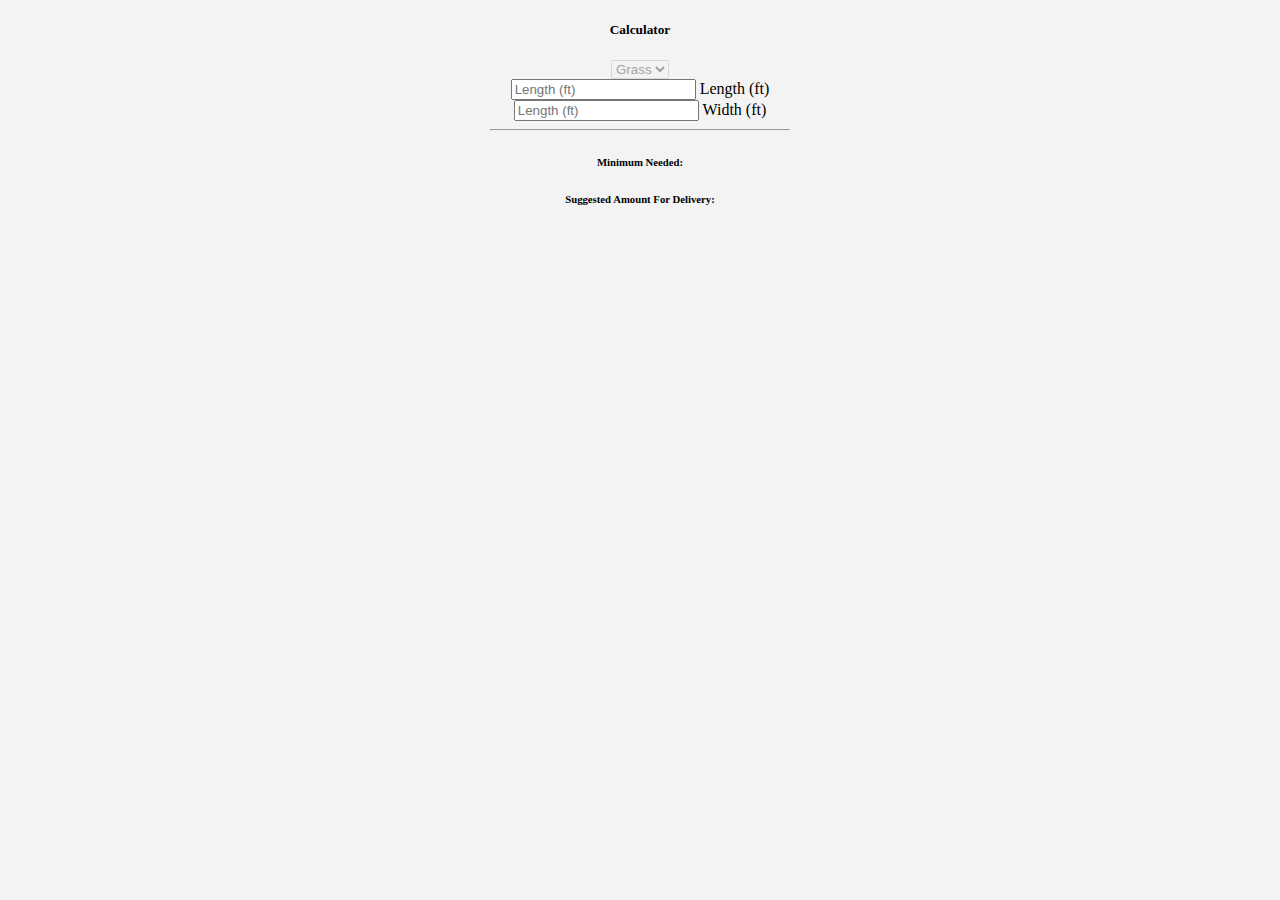
<file: calc-grass.html>
<!DOCTYPE html>
<html lang="en">
<head>
    <meta charset="UTF-8">
    <meta http-equiv="X-UA-Compatible" content="IE=edge">
    <meta name="viewport" content="width=device-width, initial-scale=1.0">
    <link href="https://cdn.jsdelivr.net/npm/bootstrap@5.0.0-beta3/dist/css/bootstrap.min.css" rel="stylesheet" integrity="sha384-eOJMYsd53ii+scO/bJGFsiCZc+5NDVN2yr8+0RDqr0Ql0h+rP48ckxlpbzKgwra6" crossorigin="anonymous">
    <title>Document</title>
</head>
<body>
    <style>
        body{
            background-color: #f3f3f3;
        }
        .container{
            margin: auto;
            max-width: 300px;
            margin-top: 10px;
            text-align: center;
            border-radius: 5px;
        }
        .row{
            --bs-gutter-x: none;
        }
    </style>
    <div class="container">
        <div class="row justify-content-center">
            <div class="col">
                <h5>Calculator</h5>
                <select disabled class="form-select" onchange="changeselection(this.value)">
                    <!-- <option>Chopped Stone</option> -->
                    <!-- <option>Flagstone</option> -->
                    <option>Grass</option>
                    <!-- <option>River Rock</option> -->
                    <!-- <option>Soil, Sand, Mulch & Gravel</option> -->
                </select>
            </div>
        </div>
        <!-- flagstone -->
        <div  style="display: none;" class="row mt-3 g-0" id="flagstone-calc">
            <div class="row justify-content-center">

                <div class="form-floating mb-3">
                    <input class="form-control" onkeyup="calculate()" placeholder="Length (ft)" type="number" name="length" step=".01" id="flaglength">
                    <label for="floatingInput">Length (ft)</label>
                  </div>
                  <div class="form-floating mb-3">
                    <input class="form-control" onkeyup="calculate()" placeholder="Width (ft)" type="number" name="length" step=".01" id="flagwidth">
                    <label for="floatingInput">Width (ft)</label>
                  </div>
            </div>
            <div class="row justify-content-center">
               <h6>Select Thickness:</h6>
                <div class="form-check">
                    <input onclick="checkBox(this)" class="form-check-input" type="radio" name="thickness" value="size1" checked>
                    <label class="form-check-label" for="size1">
                      3/4" - 1" (120ft<sup>2</sup>)
                    </label>
                  </div>
                  <div class="form-check">
                    <input onclick="checkBox(this)" class="form-check-input" type="radio" name="thickness" value="size2">
                    <label class="form-check-label" for="size2">
                      1.5" (100ft<sup>2</sup>)
                    </label>
                  </div>
                  <div class="form-check">
                    <input onclick="checkBox(this)" class="form-check-input" type="radio" name="thickness" value="size3">
                    <label class="form-check-label" for="size3">
                      2" (80ft<sup>2</sup>)
                    </label>
                  </div>
            </div>
            <hr>
            <div>
                <h6>Minimum Needed: <span id="totalMin"></span></h6>
                <h6>Suggested Amount For Delivery: <span id="totalPurchase"></span></h6>
            </div>
        </div>
        <!-- chopped stone -->
        <div style="display: none;" class="row justify-content-center mt-3" id="chopped-calc">
            <div class="col-md">

                <input type="radio" name="chopped" onclick="showArea()" checked> Area
                <input type="radio" name="chopped" onclick="showLinear()"> Linear

                <div>
                    <div id="areainputs">
                        <div class="form-floating mb-3">
                            <input class="form-control" onkeyup="calcChoppedArea()" placeholder="Length (ft)" type="number" name="length" step=".01" id="choppedLength">
                            <label for="floatingInput">Length (ft)</label>
                          </div>
                          <div class="form-floating mb-3">
                            <input class="form-control" onkeyup="calcChoppedArea()" placeholder="Width (ft)" type="number" name="width" step=".01" id="choppedWidth">
                            <label for="floatingInput">Width (ft)</label>
                          </div>
                    </div>
                    <div style="display: none;" id="linearinputs">
                        <div class="form-floating mb-3">
                            <input class="form-control" onkeyup="calcChoppedLinear(this.value)" placeholder="Length (ft)" type="number" name="length" step=".01" id="choppedLinear">
                            <label for="floatingInput">Length (ft)</label>
                          </div>
                    </div>
                </div>
                <hr>
                <h6>Minimum Needed: <br><span id="choppedTotalMin"></span></h6>
                <h6>Suggested Amount For Delivery: <br><span id="choppedTotalPurchase"></span></h6>

            </div>
        </div>
        <!-- river rock -->
        <div  style="display: none;" class="row mt-3" id="river-calc">
            <div class="row justify-content-center">
                <div class="form-floating mb-3">
                    <input class="form-control" onkeyup="calculateRiver()" placeholder="Length (ft)" type="number" name="length" step=".01" id="riverlength">
                    <label for="floatingInput">Length (ft)</label>
                  </div>
                  <div class="form-floating mb-3">
                    <input class="form-control" onkeyup="calculateRiver()" placeholder="Length (ft)" type="number" name="width" step=".01" id="riverwidth">
                    <label for="floatingInput">Width (ft)</label>
                  </div>
            </div>
            <div class="row justify-content-center">
                <h6>
                    Select Depth:
                </h6>
                <form>
                <div class="form-check">
                    <input onclick="rivercheckBox(this)" class="form-check-input" type="radio" name="depth" value="size1" checked>
                    <label class="form-check-label" for="size1">
                      2"-3" (75ft<sup>2</sup>/ Ton)
                    </label>
                  </div>
                  <div class="form-check">
                    <input onclick="rivercheckBox(this)" class="form-check-input" type="radio" name="depth" value="size2">
                    <label class="form-check-label" for="size2">
                      3"-6" (55ft<sup>2</sup>/ Ton)
                    </label>
                  </div>
                  <div class="form-check">
                    <input onclick="rivercheckBox(this)" class="form-check-input" type="radio" name="depth" value="size3">
                    <label class="form-check-label" for="size3">
                      6"-8" (35ft<sup>2</sup>/ Ton)
                    </label>
                  </div>
                  <div class="form-check">
                    <input onclick="rivercheckBox(this)" class="form-check-input" type="radio" name="depth" value="size4">
                    <label class="form-check-label" for="size4">
                      8"-12" (20ft<sup>2</sup>/ Ton)
                    </label>
                  </div>
                </form>
            </div>
            <hr>
            <div>
                <h6>Minimum Needed: <br><span id="riverTotalMin"></span></h6>
                <h6>Suggested Amount For Delivery: <br><span id="riverTotalPurchase"></span></h6>
            </div>
        </div>
        <!-- cubic yards -->
        <div style="display: none;"  class="row justify-content-center mt-3" id="cubic-calc">
            <div class="col-md">

                <div class="form-floating mb-3">
                    <input class="form-control" onkeyup="calcCubicYards()" placeholder="Length (ft)" type="number" name="length" step=".01" id="cubicLength">
                    <label for="floatingInput">Length (ft)</label>
                </div>

                <div class="form-floating mb-3">
                    <input class="form-control" onkeyup="calcCubicYards()" placeholder="Length (ft)" type="number" name="length" step=".01" id="cubicWidth">
                    <label for="floatingInput">Width (ft)</label>
                </div>

                <div class="form-floating mb-3">
                    <input class="form-control" onkeyup="calcCubicYards()" placeholder="Length (ft)" type="number" name="length" step=".01" id="cubicDepth">
                    <label for="floatingInput">Depth (in)</label>
                </div>
                <hr>
                <h6>Minimum Needed: <br><span id="cubicTotalMin"></span></h6>
                <h6>Suggested Amount For Delivery: <br><span id="cubicTotalPurchase"></span></h6>
                

            </div>
        </div>
        <!-- grass -->
        <div class="row justify-content-center mt-3" id="grass-calc">
            <div class="col-md">

                <div class="form-floating mb-3">
                    <input class="form-control" onkeyup="calcGrassArea()" placeholder="Length (ft)" type="number" name="length" step=".01" id="grassLength">
                    <label for="floatingInput">Length (ft)</label>
                </div>
                <div class="form-floating mb-3">
                    <input class="form-control" onkeyup="calcGrassArea()" placeholder="Length (ft)" type="number" name="length" step=".01" id="grassWidth">
                    <label for="floatingInput">Width (ft)</label>
                </div>
                <hr>
                <h6>Minimum Needed: <br><span id="grassTotalMin"></span></h6>
                <h6>Suggested Amount For Delivery: <br><span id="grassTotalPurchase"></span></h6>

            </div>
        </div>
    </div>
    <script>

        let changeselection = (e) => {
            if(e == "Flagstone") {
                document.getElementById('flaglength').value = ''
                document.getElementById('flagwidth').value = ''
                document.getElementById('totalMin').innerText = ''
                document.getElementById('totalPurchase').innerText = ''
                document.getElementById("flagstone-calc").style.display = ''
                document.getElementById('chopped-calc').style.display = 'none'
                document.getElementById('river-calc').style.display = 'none'
                document.getElementById('grass-calc').style.display = 'none'
                document.getElementById('cubic-calc').style.display = 'none'
            } else if (e == 'Chopped Stone') {
                document.getElementById('choppedTotalMin').innerText = ''
                document.getElementById('choppedTotalPurchase').innerText = ''
                document.getElementById('choppedLinear').value = ''  
                document.getElementById('choppedWidth').value = ''  
                document.getElementById('choppedLength').value = ''  
                document.getElementById("flagstone-calc").style.display = 'none'
                document.getElementById('chopped-calc').style.display = ''
                document.getElementById('river-calc').style.display = 'none'
                document.getElementById('grass-calc').style.display = 'none'
                document.getElementById('cubic-calc').style.display = 'none'
            } else if (e == 'River Rock'){
                document.getElementById("flagstone-calc").style.display = 'none'
                document.getElementById('chopped-calc').style.display = 'none'
                document.getElementById('river-calc').style.display = ''
                document.getElementById('grass-calc').style.display = 'none'
                document.getElementById('cubic-calc').style.display = 'none'
                document.getElementById('riverTotalMin').innerText = ''
                document.getElementById('riverTotalPurchase').innerText = ''
                document.getElementById('riverlength').value = ''
                document.getElementById('riverwidth').value = ''

            } else if (e == 'Grass') {
                document.getElementById("flagstone-calc").style.display = 'none'
                document.getElementById('chopped-calc').style.display = 'none'
                document.getElementById('river-calc').style.display = 'none'
                document.getElementById('grass-calc').style.display = ''
                document.getElementById('cubic-calc').style.display = 'none'
                document.getElementById('grassLength').value = ''
                document.getElementById('grassWidth').value = ''
                document.getElementById('grassTotalMin').innerText = ''
                document.getElementById('grassTotalPurchase').innerText = ''
                
            } else {
                document.getElementById("flagstone-calc").style.display = 'none'
                document.getElementById('chopped-calc').style.display = 'none'
                document.getElementById('river-calc').style.display = 'none'
                document.getElementById('grass-calc').style.display = 'none'
                document.getElementById('cubic-calc').style.display = ''
                document.getElementById('cubicLength').value = ''
                document.getElementById('cubicWidth').value = ''
                document.getElementById('cubicDepth').value = ''
                document.getElementById('cubicTotalMin').innerText = ''
                document.getElementById('cubicTotalPurchase').innerText = ''
            }
        }

        //flagstone//
        let thickness = 120
        let checkBox = (e)=>{
            if (e.value == 'size1'){
                thickness = 120
            } else if (e.value == 'size2'){
                thickness = 100
            } else {
                thickness = 80
            }
            calculate()
        }
        let calculate = () =>{
            let length = document.getElementById('flaglength').value
            let width = document.getElementById('flagwidth').value
            document.getElementById('totalMin').innerText = `${(length * width / thickness).toFixed(2)} Tons`
            document.getElementById('totalPurchase').innerText = `${Math.ceil(length * width / thickness)} Tons`
        }

        // chopped //

        let showArea = () => {
            document.getElementById('areainputs').style.display = ''
            document.getElementById('linearinputs').style.display = 'none'
            document.getElementById('choppedLength').value =  ''
            document.getElementById('choppedWidth').value =  ''
            document.getElementById('choppedTotalMin').innerText = ''
            document.getElementById('choppedTotalPurchase').innerText = ''
            
        }

        let showLinear = () => {
            document.getElementById('linearinputs').style.display = ''
            document.getElementById('areainputs').style.display = 'none'
            document.getElementById('choppedLinear').value = ''
            document.getElementById('choppedTotalMin').innerText = ''
            document.getElementById('choppedTotalPurchase').innerText = ''
        }
        
        let calcChoppedLinear = (e) => {
            document.getElementById('choppedTotalMin').innerText = `${e/100} Tons`
            document.getElementById('choppedTotalPurchase').innerText = `${Math.ceil(e/100)} Tons`

        }
        let calcChoppedArea = () => {
            let width = document.getElementById('choppedWidth').value
            let length = document.getElementById('choppedLength').value
            document.getElementById('choppedTotalMin').innerText = `${(length * width / 75).toFixed(2)} Tons`
            document.getElementById('choppedTotalPurchase').innerText = `${Math.ceil(length * width / 75)} Tons`
        }   

        // river //

        let depth = 75
        let rivercheckBox = (e)=>{

            if (e.value == 'size1'){
                depth = 75
            } else if (e.value == 'size2'){
                depth = 55
            } else if (e.value == 'size3'){
                depth = 35
            } else {
                depth = 20
            }
            calculateRiver()
        }
        let calculateRiver = () =>{
            let length = document.getElementById('riverlength').value
            let width = document.getElementById('riverwidth').value
            document.getElementById('riverTotalMin').innerText = `${(length * width / depth).toFixed(2)} Tons`
            document.getElementById('riverTotalPurchase').innerText = `${Math.ceil(length * width / depth)} Tons`
        }
        
        // grass //

        let calcGrassArea = () => {
            let length = document.getElementById('grassLength').value
            let width = document.getElementById('grassWidth').value

            document.getElementById('grassTotalMin').innerText = `${(length * width / 450).toFixed(2)} Pallets ${Math.ceil((length * width / 2.67))} Pieces`
            document.getElementById('grassTotalPurchase').innerText = `${Math.ceil(length * width / 450)} Pallets`
        }

        // cubic // 
        let calcCubicYards = () =>{
            let length = document.getElementById('cubicLength').value
            let width = document.getElementById('cubicWidth').value
            let depth = document.getElementById('cubicDepth').value

            document.getElementById('cubicTotalMin').innerText = `${((length * width) * depth / 324).toFixed(2)} Cubic Yards`
            document.getElementById('cubicTotalPurchase').innerText = `${Math.ceil((length * width) * depth / 324)} Cubic Yards`

        }

    </script>

</body>
</html>
</file>
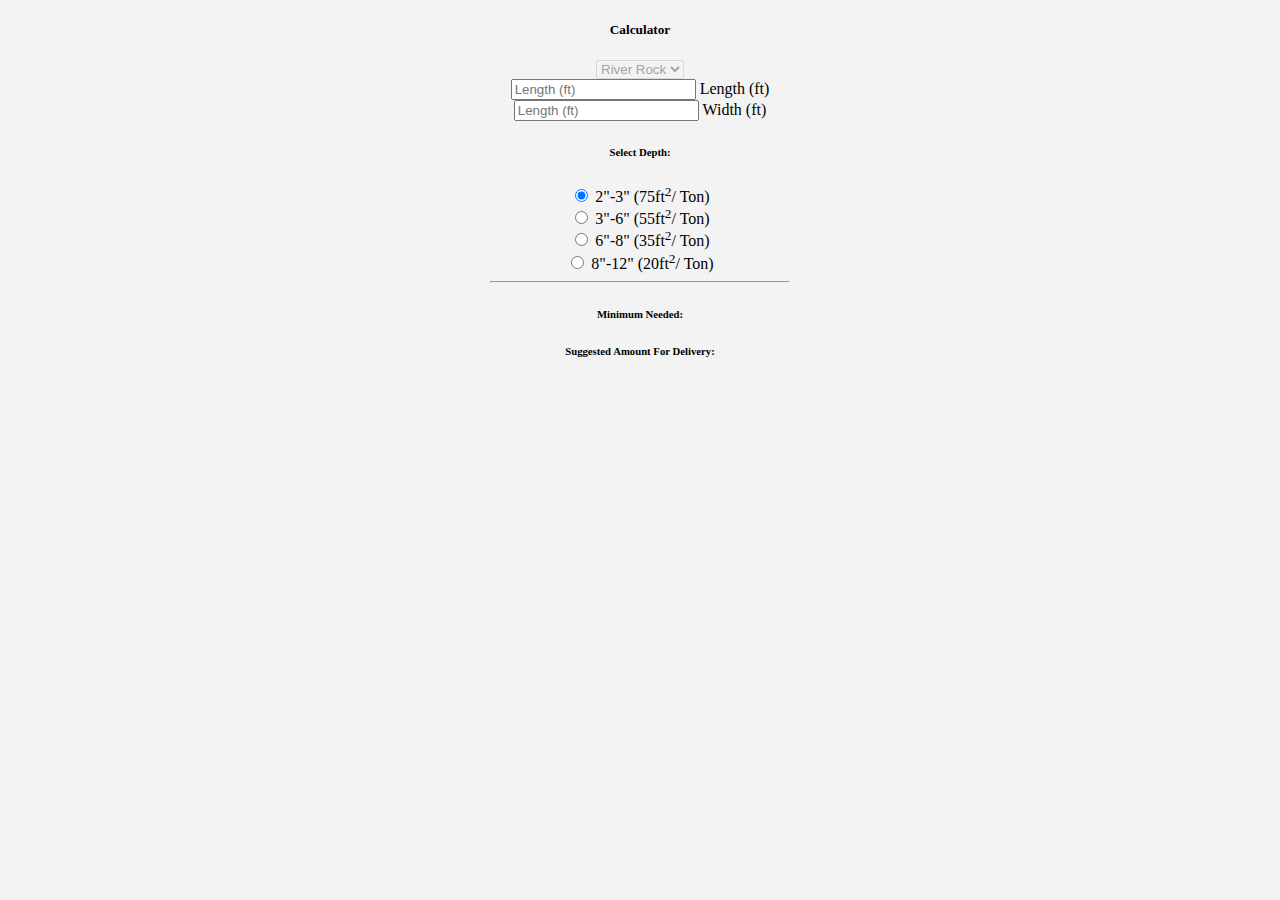
<file: calc-riverrock.html>
<!DOCTYPE html>
<html lang="en">
<head>
    <meta charset="UTF-8">
    <meta http-equiv="X-UA-Compatible" content="IE=edge">
    <meta name="viewport" content="width=device-width, initial-scale=1.0">
    <link href="https://cdn.jsdelivr.net/npm/bootstrap@5.0.0-beta3/dist/css/bootstrap.min.css" rel="stylesheet" integrity="sha384-eOJMYsd53ii+scO/bJGFsiCZc+5NDVN2yr8+0RDqr0Ql0h+rP48ckxlpbzKgwra6" crossorigin="anonymous">
    <title>Document</title>
</head>
<body>
    <style>
        body{
            background-color: #f3f3f3;
        }
        .container{
            margin: auto;
            max-width: 300px;
            margin-top: 10px;
            text-align: center;
            border-radius: 5px;
        }
        .row{
            --bs-gutter-x: none;
        }
    </style>
    <div class="container">
        <div class="row justify-content-center">
            <div class="col">
                <h5>Calculator</h5>
                <select disabled class="form-select" onchange="changeselection(this.value)">
                    <!-- <option>Chopped Stone</option> -->
                    <!-- <option>Flagstone</option> -->
                    <!-- <option>Grass</option> -->
                    <option>River Rock</option>
                    <!-- <option>Soil, Sand, Mulch & Gravel</option> -->
                </select>
            </div>
        </div>
        <!-- flagstone -->
        <div style="display: none;" class="row mt-3 g-0" id="flagstone-calc">
            <div class="row justify-content-center">

                <div class="form-floating mb-3">
                    <input class="form-control" onkeyup="calculate()" placeholder="Length (ft)" type="number" name="length" step=".01" id="flaglength">
                    <label for="floatingInput">Length (ft)</label>
                  </div>
                  <div class="form-floating mb-3">
                    <input class="form-control" onkeyup="calculate()" placeholder="Width (ft)" type="number" name="length" step=".01" id="flagwidth">
                    <label for="floatingInput">Width (ft)</label>
                  </div>
            </div>
            <div class="row justify-content-center">
               <h6>Select Thickness:</h6>
                <div class="form-check">
                    <input onclick="checkBox(this)" class="form-check-input" type="radio" name="thickness" value="size1" checked>
                    <label class="form-check-label" for="size1">
                      3/4" - 1" (120ft<sup>2</sup>)
                    </label>
                  </div>
                  <div class="form-check">
                    <input onclick="checkBox(this)" class="form-check-input" type="radio" name="thickness" value="size2">
                    <label class="form-check-label" for="size2">
                      1.5" (100ft<sup>2</sup>)
                    </label>
                  </div>
                  <div class="form-check">
                    <input onclick="checkBox(this)" class="form-check-input" type="radio" name="thickness" value="size3">
                    <label class="form-check-label" for="size3">
                      2" (80ft<sup>2</sup>)
                    </label>
                  </div>
            </div>
            <hr>
            <div>
                <h6>Minimum Needed: <span id="totalMin"></span></h6>
                <h6>Suggested Amount For Delivery: <span id="totalPurchase"></span></h6>
            </div>
        </div>
        <!-- chopped stone -->
        <div style="display: none;" class="row justify-content-center mt-3" id="chopped-calc">
            <div class="col-md">

                <input type="radio" name="chopped" onclick="showArea()" checked> Area
                <input type="radio" name="chopped" onclick="showLinear()"> Linear

                <div>
                    <div id="areainputs">
                        <div class="form-floating mb-3">
                            <input class="form-control" onkeyup="calcChoppedArea()" placeholder="Length (ft)" type="number" name="length" step=".01" id="choppedLength">
                            <label for="floatingInput">Length (ft)</label>
                          </div>
                          <div class="form-floating mb-3">
                            <input class="form-control" onkeyup="calcChoppedArea()" placeholder="Width (ft)" type="number" name="width" step=".01" id="choppedWidth">
                            <label for="floatingInput">Width (ft)</label>
                          </div>
                    </div>
                    <div style="display: none;" id="linearinputs">
                        <div class="form-floating mb-3">
                            <input class="form-control" onkeyup="calcChoppedLinear(this.value)" placeholder="Length (ft)" type="number" name="length" step=".01" id="choppedLinear">
                            <label for="floatingInput">Length (ft)</label>
                          </div>
                    </div>
                </div>
                <hr>
                <h6>Minimum Needed: <br><span id="choppedTotalMin"></span></h6>
                <h6>Suggested Amount For Delivery: <br><span id="choppedTotalPurchase"></span></h6>

            </div>
        </div>
        <!-- river rock -->
        <div class="row mt-3" id="river-calc">
            <div class="row justify-content-center">
                <div class="form-floating mb-3">
                    <input class="form-control" onkeyup="calculateRiver()" placeholder="Length (ft)" type="number" name="length" step=".01" id="riverlength">
                    <label for="floatingInput">Length (ft)</label>
                  </div>
                  <div class="form-floating mb-3">
                    <input class="form-control" onkeyup="calculateRiver()" placeholder="Length (ft)" type="number" name="width" step=".01" id="riverwidth">
                    <label for="floatingInput">Width (ft)</label>
                  </div>
            </div>
            <div class="row justify-content-center">
                <h6>
                    Select Depth:
                </h6>
                <form>
                <div class="form-check">
                    <input onclick="rivercheckBox(this)" class="form-check-input" type="radio" name="depth" value="size1" checked>
                    <label class="form-check-label" for="size1">
                      2"-3" (75ft<sup>2</sup>/ Ton)
                    </label>
                  </div>
                  <div class="form-check">
                    <input onclick="rivercheckBox(this)" class="form-check-input" type="radio" name="depth" value="size2">
                    <label class="form-check-label" for="size2">
                      3"-6" (55ft<sup>2</sup>/ Ton)
                    </label>
                  </div>
                  <div class="form-check">
                    <input onclick="rivercheckBox(this)" class="form-check-input" type="radio" name="depth" value="size3">
                    <label class="form-check-label" for="size3">
                      6"-8" (35ft<sup>2</sup>/ Ton)
                    </label>
                  </div>
                  <div class="form-check">
                    <input onclick="rivercheckBox(this)" class="form-check-input" type="radio" name="depth" value="size4">
                    <label class="form-check-label" for="size4">
                      8"-12" (20ft<sup>2</sup>/ Ton)
                    </label>
                  </div>
                </form>
            </div>
            <hr>
            <div>
                <h6>Minimum Needed: <br><span id="riverTotalMin"></span></h6>
                <h6>Suggested Amount For Delivery: <br><span id="riverTotalPurchase"></span></h6>
            </div>
        </div>
        <!-- cubic yards -->
        <div style="display: none;"  class="row justify-content-center mt-3" id="cubic-calc">
            <div class="col-md">

                <div class="form-floating mb-3">
                    <input class="form-control" onkeyup="calcCubicYards()" placeholder="Length (ft)" type="number" name="length" step=".01" id="cubicLength">
                    <label for="floatingInput">Length (ft)</label>
                </div>

                <div class="form-floating mb-3">
                    <input class="form-control" onkeyup="calcCubicYards()" placeholder="Length (ft)" type="number" name="length" step=".01" id="cubicWidth">
                    <label for="floatingInput">Width (ft)</label>
                </div>

                <div class="form-floating mb-3">
                    <input class="form-control" onkeyup="calcCubicYards()" placeholder="Length (ft)" type="number" name="length" step=".01" id="cubicDepth">
                    <label for="floatingInput">Depth (in)</label>
                </div>
                <hr>
                <h6>Minimum Needed: <br><span id="cubicTotalMin"></span></h6>
                <h6>Suggested Amount For Delivery: <br><span id="cubicTotalPurchase"></span></h6>
                

            </div>
        </div>
        <!-- grass -->
        <div style="display: none;" class="row justify-content-center mt-3" id="grass-calc">
            <div class="col-md">

                <div class="form-floating mb-3">
                    <input class="form-control" onkeyup="calcGrassArea()" placeholder="Length (ft)" type="number" name="length" step=".01" id="grassLength">
                    <label for="floatingInput">Length (ft)</label>
                </div>
                <div class="form-floating mb-3">
                    <input class="form-control" onkeyup="calcGrassArea()" placeholder="Length (ft)" type="number" name="length" step=".01" id="grassWidth">
                    <label for="floatingInput">Width (ft)</label>
                </div>
                <hr>
                <h6>Minimum Needed: <br><span id="grassTotalMin"></span></h6>
                <h6>Suggested Amount For Delivery: <br><span id="grassTotalPurchase"></span></h6>

            </div>
        </div>
    </div>
    <script>

        let changeselection = (e) => {
            if(e == "Flagstone") {
                document.getElementById('flaglength').value = ''
                document.getElementById('flagwidth').value = ''
                document.getElementById('totalMin').innerText = ''
                document.getElementById('totalPurchase').innerText = ''
                document.getElementById("flagstone-calc").style.display = ''
                document.getElementById('chopped-calc').style.display = 'none'
                document.getElementById('river-calc').style.display = 'none'
                document.getElementById('grass-calc').style.display = 'none'
                document.getElementById('cubic-calc').style.display = 'none'
            } else if (e == 'Chopped Stone') {
                document.getElementById('choppedTotalMin').innerText = ''
                document.getElementById('choppedTotalPurchase').innerText = ''
                document.getElementById('choppedLinear').value = ''  
                document.getElementById('choppedWidth').value = ''  
                document.getElementById('choppedLength').value = ''  
                document.getElementById("flagstone-calc").style.display = 'none'
                document.getElementById('chopped-calc').style.display = ''
                document.getElementById('river-calc').style.display = 'none'
                document.getElementById('grass-calc').style.display = 'none'
                document.getElementById('cubic-calc').style.display = 'none'
            } else if (e == 'River Rock'){
                document.getElementById("flagstone-calc").style.display = 'none'
                document.getElementById('chopped-calc').style.display = 'none'
                document.getElementById('river-calc').style.display = ''
                document.getElementById('grass-calc').style.display = 'none'
                document.getElementById('cubic-calc').style.display = 'none'
                document.getElementById('riverTotalMin').innerText = ''
                document.getElementById('riverTotalPurchase').innerText = ''
                document.getElementById('riverlength').value = ''
                document.getElementById('riverwidth').value = ''

            } else if (e == 'Grass') {
                document.getElementById("flagstone-calc").style.display = 'none'
                document.getElementById('chopped-calc').style.display = 'none'
                document.getElementById('river-calc').style.display = 'none'
                document.getElementById('grass-calc').style.display = ''
                document.getElementById('cubic-calc').style.display = 'none'
                document.getElementById('grassLength').value = ''
                document.getElementById('grassWidth').value = ''
                document.getElementById('grassTotalMin').innerText = ''
                document.getElementById('grassTotalPurchase').innerText = ''
                
            } else {
                document.getElementById("flagstone-calc").style.display = 'none'
                document.getElementById('chopped-calc').style.display = 'none'
                document.getElementById('river-calc').style.display = 'none'
                document.getElementById('grass-calc').style.display = 'none'
                document.getElementById('cubic-calc').style.display = ''
                document.getElementById('cubicLength').value = ''
                document.getElementById('cubicWidth').value = ''
                document.getElementById('cubicDepth').value = ''
                document.getElementById('cubicTotalMin').innerText = ''
                document.getElementById('cubicTotalPurchase').innerText = ''
            }
        }

        //flagstone//
        let thickness = 120
        let checkBox = (e)=>{
            if (e.value == 'size1'){
                thickness = 120
            } else if (e.value == 'size2'){
                thickness = 100
            } else {
                thickness = 80
            }
            calculate()
        }
        let calculate = () =>{
            let length = document.getElementById('flaglength').value
            let width = document.getElementById('flagwidth').value
            document.getElementById('totalMin').innerText = `${(length * width / thickness).toFixed(2)} Tons`
            document.getElementById('totalPurchase').innerText = `${Math.ceil(length * width / thickness)} Tons`
        }

        // chopped //

        let showArea = () => {
            document.getElementById('areainputs').style.display = ''
            document.getElementById('linearinputs').style.display = 'none'
            document.getElementById('choppedLength').value =  ''
            document.getElementById('choppedWidth').value =  ''
            document.getElementById('choppedTotalMin').innerText = ''
            document.getElementById('choppedTotalPurchase').innerText = ''
            
        }

        let showLinear = () => {
            document.getElementById('linearinputs').style.display = ''
            document.getElementById('areainputs').style.display = 'none'
            document.getElementById('choppedLinear').value = ''
            document.getElementById('choppedTotalMin').innerText = ''
            document.getElementById('choppedTotalPurchase').innerText = ''
        }
        
        let calcChoppedLinear = (e) => {
            document.getElementById('choppedTotalMin').innerText = `${e/100} Tons`
            document.getElementById('choppedTotalPurchase').innerText = `${Math.ceil(e/100)} Tons`

        }
        let calcChoppedArea = () => {
            let width = document.getElementById('choppedWidth').value
            let length = document.getElementById('choppedLength').value
            document.getElementById('choppedTotalMin').innerText = `${(length * width / 75).toFixed(2)} Tons`
            document.getElementById('choppedTotalPurchase').innerText = `${Math.ceil(length * width / 75)} Tons`
        }   

        // river //

        let depth = 75
        let rivercheckBox = (e)=>{

            if (e.value == 'size1'){
                depth = 75
            } else if (e.value == 'size2'){
                depth = 55
            } else if (e.value == 'size3'){
                depth = 35
            } else {
                depth = 20
            }
            calculateRiver()
        }
        let calculateRiver = () =>{
            let length = document.getElementById('riverlength').value
            let width = document.getElementById('riverwidth').value
            document.getElementById('riverTotalMin').innerText = `${(length * width / depth).toFixed(2)} Tons`
            document.getElementById('riverTotalPurchase').innerText = `${Math.ceil(length * width / depth)} Tons`
        }
        
        // grass //

        let calcGrassArea = () => {
            let length = document.getElementById('grassLength').value
            let width = document.getElementById('grassWidth').value

            document.getElementById('grassTotalMin').innerText = `${(length * width / 450).toFixed(2)} Pallets ${Math.ceil((length * width / 2.67))} Pieces`
            document.getElementById('grassTotalPurchase').innerText = `${Math.ceil(length * width / 450)} Pallets`
        }

        // cubic // 
        let calcCubicYards = () =>{
            let length = document.getElementById('cubicLength').value
            let width = document.getElementById('cubicWidth').value
            let depth = document.getElementById('cubicDepth').value

            document.getElementById('cubicTotalMin').innerText = `${((length * width) * depth / 324).toFixed(2)} Cubic Yards`
            document.getElementById('cubicTotalPurchase').innerText = `${Math.ceil((length * width) * depth / 324)} Cubic Yards`

        }

    </script>

</body>
</html>
</file>
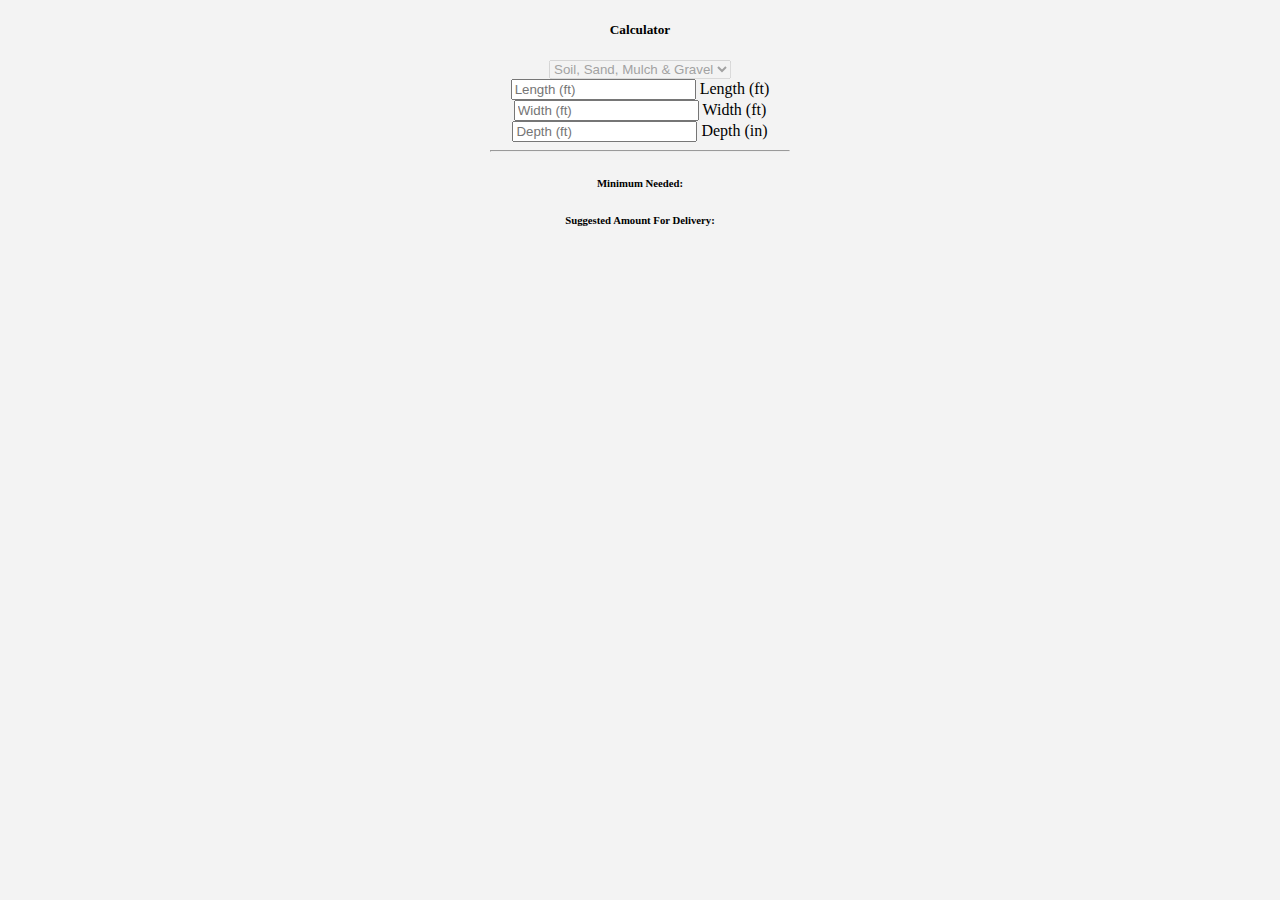
<file: calc-soil.html>
<!DOCTYPE html>
<html lang="en">
<head>
    <meta charset="UTF-8">
    <meta http-equiv="X-UA-Compatible" content="IE=edge">
    <meta name="viewport" content="width=device-width, initial-scale=1.0">
    <link href="https://cdn.jsdelivr.net/npm/bootstrap@5.0.0-beta3/dist/css/bootstrap.min.css" rel="stylesheet" integrity="sha384-eOJMYsd53ii+scO/bJGFsiCZc+5NDVN2yr8+0RDqr0Ql0h+rP48ckxlpbzKgwra6" crossorigin="anonymous">
    <title>Document</title>
</head>
<body>
    <style>
        body{
            background-color: #f3f3f3;
        }
        .container{
            margin: auto;
            max-width: 300px;
            margin-top: 10px;
            text-align: center;
            border-radius: 5px;
        }
        .row{
            --bs-gutter-x: none;
        }
    </style>
    <div class="container">
        <div class="row justify-content-center">
            <div class="col">
                <h5>Calculator</h5>
                <select disabled class="form-select" onchange="changeselection(this.value)">
                    <!-- <option>Chopped Stone</option> -->
                    <!-- <option>Flagstone</option> -->
                    <!-- <option>Grass</option> -->
                    <!-- <option>River Rock</option> -->
                    <option>Soil, Sand, Mulch & Gravel</option>
                </select>
            </div>
        </div>
        <!-- flagstone -->
        <div style="display: none;" class="row mt-3 g-0" id="flagstone-calc">
            <div class="row justify-content-center">

                <div class="form-floating mb-3">
                    <input class="form-control" onkeyup="calculate()" placeholder="Length (ft)" type="number" name="length" step=".01" id="flaglength">
                    <label for="floatingInput">Length (ft)</label>
                  </div>
                  <div class="form-floating mb-3">
                    <input class="form-control" onkeyup="calculate()" placeholder="Width (ft)" type="number" name="length" step=".01" id="flagwidth">
                    <label for="floatingInput">Width (ft)</label>
                  </div>
            </div>
            <div class="row justify-content-center">
               <h6>Select Thickness:</h6>
                <div class="form-check">
                    <input onclick="checkBox(this)" class="form-check-input" type="radio" name="thickness" value="size1" checked>
                    <label class="form-check-label" for="size1">
                      3/4" - 1" (120ft<sup>2</sup>)
                    </label>
                  </div>
                  <div class="form-check">
                    <input onclick="checkBox(this)" class="form-check-input" type="radio" name="thickness" value="size2">
                    <label class="form-check-label" for="size2">
                      1.5" (100ft<sup>2</sup>)
                    </label>
                  </div>
                  <div class="form-check">
                    <input onclick="checkBox(this)" class="form-check-input" type="radio" name="thickness" value="size3">
                    <label class="form-check-label" for="size3">
                      2" (80ft<sup>2</sup>)
                    </label>
                  </div>
            </div>
            <hr>
            <div>
                <h6>Minimum Needed: <span id="totalMin"></span></h6>
                <h6>Suggested Amount For Delivery: <span id="totalPurchase"></span></h6>
            </div>
        </div>
        <!-- chopped stone -->
        <div style="display: none;" class="row justify-content-center mt-3" id="chopped-calc">
            <div class="col-md">

                <input type="radio" name="chopped" onclick="showArea()" checked> Area
                <input type="radio" name="chopped" onclick="showLinear()"> Linear

                <div>
                    <div id="areainputs">
                        <div class="form-floating mb-3">
                            <input class="form-control" onkeyup="calcChoppedArea()" placeholder="Length (ft)" type="number" name="length" step=".01" id="choppedLength">
                            <label for="floatingInput">Length (ft)</label>
                          </div>
                          <div class="form-floating mb-3">
                            <input class="form-control" onkeyup="calcChoppedArea()" placeholder="Width (ft)" type="number" name="width" step=".01" id="choppedWidth">
                            <label for="floatingInput">Width (ft)</label>
                          </div>
                    </div>
                    <div style="display: none;" id="linearinputs">
                        <div class="form-floating mb-3">
                            <input class="form-control" onkeyup="calcChoppedLinear(this.value)" placeholder="Length (ft)" type="number" name="length" step=".01" id="choppedLinear">
                            <label for="floatingInput">Length (ft)</label>
                          </div>
                    </div>
                </div>
                <hr>
                <h6>Minimum Needed: <br><span id="choppedTotalMin"></span></h6>
                <h6>Suggested Amount For Delivery: <br><span id="choppedTotalPurchase"></span></h6>

            </div>
        </div>
        <!-- river rock -->
        <div  style="display: none;" class="row mt-3" id="river-calc">
            <div class="row justify-content-center">
                <div class="form-floating mb-3">
                    <input class="form-control" onkeyup="calculateRiver()" placeholder="Length (ft)" type="number" name="length" step=".01" id="riverlength">
                    <label for="floatingInput">Length (ft)</label>
                  </div>
                  <div class="form-floating mb-3">
                    <input class="form-control" onkeyup="calculateRiver()" placeholder="Length (ft)" type="number" name="width" step=".01" id="riverwidth">
                    <label for="floatingInput">Width (ft)</label>
                  </div>
            </div>
            <div class="row justify-content-center">
                <h6>
                    Select Depth:
                </h6>
                <form>
                <div class="form-check">
                    <input onclick="rivercheckBox(this)" class="form-check-input" type="radio" name="depth" value="size1" checked>
                    <label class="form-check-label" for="size1">
                      2"-3" (75ft<sup>2</sup>/ Ton)
                    </label>
                  </div>
                  <div class="form-check">
                    <input onclick="rivercheckBox(this)" class="form-check-input" type="radio" name="depth" value="size2">
                    <label class="form-check-label" for="size2">
                      3"-6" (55ft<sup>2</sup>/ Ton)
                    </label>
                  </div>
                  <div class="form-check">
                    <input onclick="rivercheckBox(this)" class="form-check-input" type="radio" name="depth" value="size3">
                    <label class="form-check-label" for="size3">
                      6"-8" (35ft<sup>2</sup>/ Ton)
                    </label>
                  </div>
                  <div class="form-check">
                    <input onclick="rivercheckBox(this)" class="form-check-input" type="radio" name="depth" value="size4">
                    <label class="form-check-label" for="size4">
                      8"-12" (20ft<sup>2</sup>/ Ton)
                    </label>
                  </div>
                </form>
            </div>
            <hr>
            <div>
                <h6>Minimum Needed: <br><span id="riverTotalMin"></span></h6>
                <h6>Suggested Amount For Delivery: <br><span id="riverTotalPurchase"></span></h6>
            </div>
        </div>
        <!-- cubic yards -->
        <div  class="row justify-content-center mt-3" id="cubic-calc">
            <div class="col-md">

                <div class="form-floating mb-3">
                    <input class="form-control" onkeyup="calcCubicYards()" placeholder="Length (ft)" type="number" name="length" step=".01" id="cubicLength">
                    <label for="floatingInput">Length (ft)</label>
                </div>

                <div class="form-floating mb-3">
                    <input class="form-control" onkeyup="calcCubicYards()" placeholder="Width (ft)" type="number" name="length" step=".01" id="cubicWidth">
                    <label for="floatingInput">Width (ft)</label>
                </div>

                <div class="form-floating mb-3">
                    <input class="form-control" onkeyup="calcCubicYards()" placeholder="Depth (ft)" type="number" name="length" step=".01" id="cubicDepth">
                    <label for="floatingInput">Depth (in)</label>
                </div>
                <hr>
                <h6>Minimum Needed: <br><span id="cubicTotalMin"></span></h6>
                <h6>Suggested Amount For Delivery: <br><span id="cubicTotalPurchase"></span></h6>
                

            </div>
        </div>
        <!-- grass -->
        <div style="display: none;" class="row justify-content-center mt-3" id="grass-calc">
            <div class="col-md">

                <div class="form-floating mb-3">
                    <input class="form-control" onkeyup="calcGrassArea()" placeholder="Length (ft)" type="number" name="length" step=".01" id="grassLength">
                    <label for="floatingInput">Length (ft)</label>
                </div>
                <div class="form-floating mb-3">
                    <input class="form-control" onkeyup="calcGrassArea()" placeholder="Length (ft)" type="number" name="length" step=".01" id="grassWidth">
                    <label for="floatingInput">Width (ft)</label>
                </div>
                <hr>
                <h6>Minimum Needed: <br><span id="grassTotalMin"></span></h6>
                <h6>Suggested Amount For Delivery: <br><span id="grassTotalPurchase"></span></h6>

            </div>
        </div>
    </div>
    <script>

        let changeselection = (e) => {
            if(e == "Flagstone") {
                document.getElementById('flaglength').value = ''
                document.getElementById('flagwidth').value = ''
                document.getElementById('totalMin').innerText = ''
                document.getElementById('totalPurchase').innerText = ''
                document.getElementById("flagstone-calc").style.display = ''
                document.getElementById('chopped-calc').style.display = 'none'
                document.getElementById('river-calc').style.display = 'none'
                document.getElementById('grass-calc').style.display = 'none'
                document.getElementById('cubic-calc').style.display = 'none'
            } else if (e == 'Chopped Stone') {
                document.getElementById('choppedTotalMin').innerText = ''
                document.getElementById('choppedTotalPurchase').innerText = ''
                document.getElementById('choppedLinear').value = ''  
                document.getElementById('choppedWidth').value = ''  
                document.getElementById('choppedLength').value = ''  
                document.getElementById("flagstone-calc").style.display = 'none'
                document.getElementById('chopped-calc').style.display = ''
                document.getElementById('river-calc').style.display = 'none'
                document.getElementById('grass-calc').style.display = 'none'
                document.getElementById('cubic-calc').style.display = 'none'
            } else if (e == 'River Rock'){
                document.getElementById("flagstone-calc").style.display = 'none'
                document.getElementById('chopped-calc').style.display = 'none'
                document.getElementById('river-calc').style.display = ''
                document.getElementById('grass-calc').style.display = 'none'
                document.getElementById('cubic-calc').style.display = 'none'
                document.getElementById('riverTotalMin').innerText = ''
                document.getElementById('riverTotalPurchase').innerText = ''
                document.getElementById('riverlength').value = ''
                document.getElementById('riverwidth').value = ''

            } else if (e == 'Grass') {
                document.getElementById("flagstone-calc").style.display = 'none'
                document.getElementById('chopped-calc').style.display = 'none'
                document.getElementById('river-calc').style.display = 'none'
                document.getElementById('grass-calc').style.display = ''
                document.getElementById('cubic-calc').style.display = 'none'
                document.getElementById('grassLength').value = ''
                document.getElementById('grassWidth').value = ''
                document.getElementById('grassTotalMin').innerText = ''
                document.getElementById('grassTotalPurchase').innerText = ''
                
            } else {
                document.getElementById("flagstone-calc").style.display = 'none'
                document.getElementById('chopped-calc').style.display = 'none'
                document.getElementById('river-calc').style.display = 'none'
                document.getElementById('grass-calc').style.display = 'none'
                document.getElementById('cubic-calc').style.display = ''
                document.getElementById('cubicLength').value = ''
                document.getElementById('cubicWidth').value = ''
                document.getElementById('cubicDepth').value = ''
                document.getElementById('cubicTotalMin').innerText = ''
                document.getElementById('cubicTotalPurchase').innerText = ''
            }
        }

        //flagstone//
        let thickness = 120
        let checkBox = (e)=>{
            if (e.value == 'size1'){
                thickness = 120
            } else if (e.value == 'size2'){
                thickness = 100
            } else {
                thickness = 80
            }
            calculate()
        }
        let calculate = () =>{
            let length = document.getElementById('flaglength').value
            let width = document.getElementById('flagwidth').value
            document.getElementById('totalMin').innerText = `${(length * width / thickness).toFixed(2)} Tons`
            document.getElementById('totalPurchase').innerText = `${Math.ceil(length * width / thickness)} Tons`
        }

        // chopped //

        let showArea = () => {
            document.getElementById('areainputs').style.display = ''
            document.getElementById('linearinputs').style.display = 'none'
            document.getElementById('choppedLength').value =  ''
            document.getElementById('choppedWidth').value =  ''
            document.getElementById('choppedTotalMin').innerText = ''
            document.getElementById('choppedTotalPurchase').innerText = ''
            
        }

        let showLinear = () => {
            document.getElementById('linearinputs').style.display = ''
            document.getElementById('areainputs').style.display = 'none'
            document.getElementById('choppedLinear').value = ''
            document.getElementById('choppedTotalMin').innerText = ''
            document.getElementById('choppedTotalPurchase').innerText = ''
        }
        
        let calcChoppedLinear = (e) => {
            document.getElementById('choppedTotalMin').innerText = `${e/100} Tons`
            document.getElementById('choppedTotalPurchase').innerText = `${Math.ceil(e/100)} Tons`

        }
        let calcChoppedArea = () => {
            let width = document.getElementById('choppedWidth').value
            let length = document.getElementById('choppedLength').value
            document.getElementById('choppedTotalMin').innerText = `${(length * width / 75).toFixed(2)} Tons`
            document.getElementById('choppedTotalPurchase').innerText = `${Math.ceil(length * width / 75)} Tons`
        }   

        // river //

        let depth = 75
        let rivercheckBox = (e)=>{

            if (e.value == 'size1'){
                depth = 75
            } else if (e.value == 'size2'){
                depth = 55
            } else if (e.value == 'size3'){
                depth = 35
            } else {
                depth = 20
            }
            calculateRiver()
        }
        let calculateRiver = () =>{
            let length = document.getElementById('riverlength').value
            let width = document.getElementById('riverwidth').value
            document.getElementById('riverTotalMin').innerText = `${(length * width / depth).toFixed(2)} Tons`
            document.getElementById('riverTotalPurchase').innerText = `${Math.ceil(length * width / depth)} Tons`
        }
        
        // grass //

        let calcGrassArea = () => {
            let length = document.getElementById('grassLength').value
            let width = document.getElementById('grassWidth').value

            document.getElementById('grassTotalMin').innerText = `${(length * width / 450).toFixed(2)} Pallets ${Math.ceil((length * width / 2.67))} Pieces`
            document.getElementById('grassTotalPurchase').innerText = `${Math.ceil(length * width / 450)} Pallets`
        }

        // cubic // 
        let calcCubicYards = () =>{
            let length = document.getElementById('cubicLength').value
            let width = document.getElementById('cubicWidth').value
            let depth = document.getElementById('cubicDepth').value

            document.getElementById('cubicTotalMin').innerText = `${((length * width) * depth / 324).toFixed(2)} Cubic Yards`
            document.getElementById('cubicTotalPurchase').innerText = `${Math.ceil((length * width) * depth / 324)} Cubic Yards`

        }

    </script>

</body>
</html>
</file>
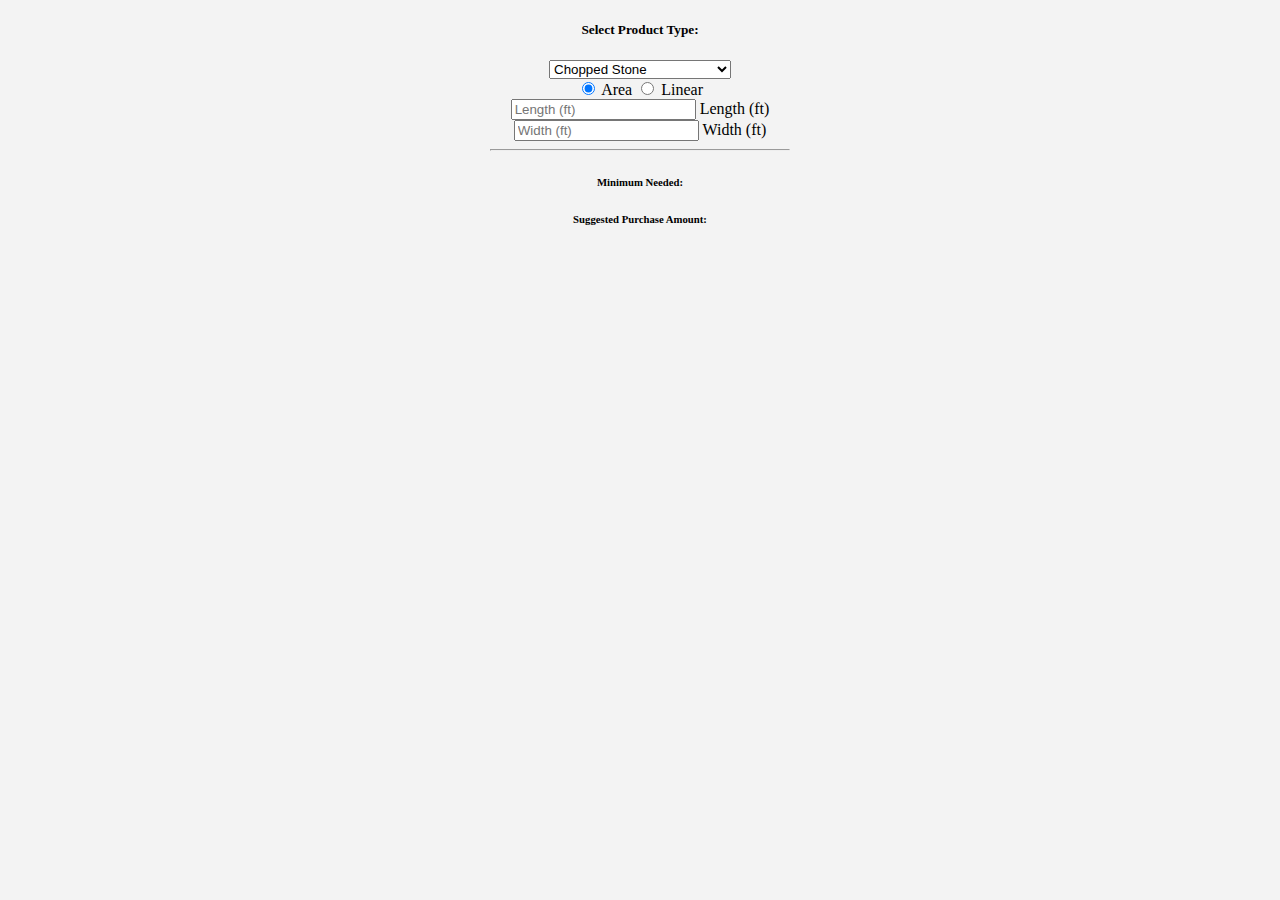
<file: calc.html>
<!DOCTYPE html>
<html lang="en">
<head>
    <meta charset="UTF-8">
    <meta http-equiv="X-UA-Compatible" content="IE=edge">
    <meta name="viewport" content="width=device-width, initial-scale=1.0">
    <link href="https://cdn.jsdelivr.net/npm/bootstrap@5.0.0-beta3/dist/css/bootstrap.min.css" rel="stylesheet" integrity="sha384-eOJMYsd53ii+scO/bJGFsiCZc+5NDVN2yr8+0RDqr0Ql0h+rP48ckxlpbzKgwra6" crossorigin="anonymous">
    <title>Document</title>
</head>
<body>
    <style>
        body{
            background-color: #f3f3f3;
        }
        .container{
            margin: auto;
            max-width: 300px;
            margin-top: 10px;
            text-align: center;
            border-radius: 5px;
        }
        .row{
            --bs-gutter-x: none;
        }
    </style>
    <div class="container">
        <div class="row justify-content-center">
            <div class="col">
                <h5>Select Product Type:</h5>
                <select class="form-select" onchange="changeselection(this.value)">
                    <option>Chopped Stone</option>
                    <option>Flagstone</option>
                    <option>Grass</option>
                    <option>River Rock</option>
                    <option>Soil, Sand, Mulch & Gravel</option>
                </select>
            </div>
        </div>
        <!-- flagstone -->
        <div style="display: none;" class="row mt-3 g-0" id="flagstone-calc">
            <div class="row justify-content-center">

                <div class="form-floating mb-3">
                    <input class="form-control" onkeyup="calculate()" placeholder="Length (ft)" type="number" name="length" step=".01" id="flaglength">
                    <label for="floatingInput">Length (ft)</label>
                  </div>
                  <div class="form-floating mb-3">
                    <input class="form-control" onkeyup="calculate()" placeholder="Width (ft)" type="number" name="length" step=".01" id="flagwidth">
                    <label for="floatingInput">Width (ft)</label>
                  </div>
            </div>
            <div class="row justify-content-center">
               <h6>Select Thickness:</h6>
                <div class="form-check">
                    <input onclick="checkBox(this)" class="form-check-input" type="radio" name="thickness" value="size1" checked>
                    <label class="form-check-label" for="size1">
                      3/4" - 1" (120ft<sup>2</sup>)
                    </label>
                  </div>
                  <div class="form-check">
                    <input onclick="checkBox(this)" class="form-check-input" type="radio" name="thickness" value="size2">
                    <label class="form-check-label" for="size2">
                      1.5" (100ft<sup>2</sup>)
                    </label>
                  </div>
                  <div class="form-check">
                    <input onclick="checkBox(this)" class="form-check-input" type="radio" name="thickness" value="size3">
                    <label class="form-check-label" for="size3">
                      2" (80ft<sup>2</sup>)
                    </label>
                  </div>
            </div>
            <hr>
            <div>
                <h6>Minimum Needed: <span id="totalMin"></span></h6>
                <h6>Suggested Purchase Amount: <span id="totalPurchase"></span></h6>
            </div>
        </div>
        <!-- chopped stone -->
        <div class="row justify-content-center mt-3" id="chopped-calc">
            <div class="col-md">

                <input type="radio" name="chopped" onclick="showArea()" checked> Area
                <input type="radio" name="chopped" onclick="showLinear()"> Linear

                <div>
                    <div id="areainputs">
                        <div class="form-floating mb-3">
                            <input class="form-control" onkeyup="calcChoppedArea()" placeholder="Length (ft)" type="number" name="length" step=".01" id="choppedLength">
                            <label for="floatingInput">Length (ft)</label>
                          </div>
                          <div class="form-floating mb-3">
                            <input class="form-control" onkeyup="calcChoppedArea()" placeholder="Width (ft)" type="number" name="width" step=".01" id="choppedWidth">
                            <label for="floatingInput">Width (ft)</label>
                          </div>
                    </div>
                    <div style="display: none;" id="linearinputs">
                        <div class="form-floating mb-3">
                            <input class="form-control" onkeyup="calcChoppedLinear(this.value)" placeholder="Length (ft)" type="number" name="length" step=".01" id="choppedLinear">
                            <label for="floatingInput">Length (ft)</label>
                          </div>
                    </div>
                </div>
                <hr>
                <h6>Minimum Needed: <br><span id="choppedTotalMin"></span></h6>
                <h6>Suggested Purchase Amount: <br><span id="choppedTotalPurchase"></span></h6>

            </div>
        </div>
        <!-- river rock -->
        <div  style="display: none;" class="row mt-3" id="river-calc">
            <div class="row justify-content-center">
                <div class="form-floating mb-3">
                    <input class="form-control" onkeyup="calculateRiver()" placeholder="Length (ft)" type="number" name="length" step=".01" id="riverlength">
                    <label for="floatingInput">Length (ft)</label>
                  </div>
                  <div class="form-floating mb-3">
                    <input class="form-control" onkeyup="calculateRiver()" placeholder="Length (ft)" type="number" name="width" step=".01" id="riverwidth">
                    <label for="floatingInput">Width (ft)</label>
                  </div>
            </div>
            <div class="row justify-content-center">
                <h6>
                    Select Depth:
                </h6>
                <form>
                <div class="form-check">
                    <input onclick="rivercheckBox(this)" class="form-check-input" type="radio" name="depth" value="size1" checked>
                    <label class="form-check-label" for="size1">
                      2"-3" (75ft<sup>2</sup>/ Ton)
                    </label>
                  </div>
                  <div class="form-check">
                    <input onclick="rivercheckBox(this)" class="form-check-input" type="radio" name="depth" value="size2">
                    <label class="form-check-label" for="size2">
                      3"-6" (55ft<sup>2</sup>/ Ton)
                    </label>
                  </div>
                  <div class="form-check">
                    <input onclick="rivercheckBox(this)" class="form-check-input" type="radio" name="depth" value="size3">
                    <label class="form-check-label" for="size3">
                      6"-8" (35ft<sup>2</sup>/ Ton)
                    </label>
                  </div>
                  <div class="form-check">
                    <input onclick="rivercheckBox(this)" class="form-check-input" type="radio" name="depth" value="size4">
                    <label class="form-check-label" for="size4">
                      8"-12" (20ft<sup>2</sup>/ Ton)
                    </label>
                  </div>
                </form>
            </div>
            <hr>
            <div>
                <h6>Minimum Needed: <br><span id="riverTotalMin"></span></h6>
                <h6>Suggested Purchase Amount: <br><span id="riverTotalPurchase"></span></h6>
            </div>
        </div>
        <!-- cubic yards -->
        <div style="display: none;"  class="row justify-content-center mt-3" id="cubic-calc">
            <div class="col-md">

                <div class="form-floating mb-3">
                    <input class="form-control" onkeyup="calcCubicYards()" placeholder="Length (ft)" type="number" name="length" step=".01" id="cubicLength">
                    <label for="floatingInput">Length (ft)</label>
                </div>

                <div class="form-floating mb-3">
                    <input class="form-control" onkeyup="calcCubicYards()" placeholder="Length (ft)" type="number" name="length" step=".01" id="cubicWidth">
                    <label for="floatingInput">Width (ft)</label>
                </div>

                <div class="form-floating mb-3">
                    <input class="form-control" onkeyup="calcCubicYards()" placeholder="Length (ft)" type="number" name="length" step=".01" id="cubicDepth">
                    <label for="floatingInput">Depth (in)</label>
                </div>
                <hr>
                <h6>Minimum Needed: <br><span id="cubicTotalMin"></span></h6>
                <h6>Suggested Purchase Amount: <br><span id="cubicTotalPurchase"></span></h6>
                

            </div>
        </div>
        <!-- grass -->
        <div style="display: none;" class="row justify-content-center mt-3" id="grass-calc">
            <div class="col-md">

                <div class="form-floating mb-3">
                    <input class="form-control" onkeyup="calcGrassArea()" placeholder="Length (ft)" type="number" name="length" step=".01" id="grassLength">
                    <label for="floatingInput">Length (ft)</label>
                </div>
                <div class="form-floating mb-3">
                    <input class="form-control" onkeyup="calcGrassArea()" placeholder="Length (ft)" type="number" name="length" step=".01" id="grassWidth">
                    <label for="floatingInput">Width (ft)</label>
                </div>
                <hr>
                <h6>Minimum Needed: <br><span id="grassTotalMin"></span></h6>
                <h6>Suggested Purchase Amount: <br><span id="grassTotalPurchase"></span></h6>

            </div>
        </div>
    </div>
    <script>

        let changeselection = (e) => {
            if(e == "Flagstone") {
                document.getElementById('flaglength').value = ''
                document.getElementById('flagwidth').value = ''
                document.getElementById('totalMin').innerText = ''
                document.getElementById('totalPurchase').innerText = ''
                document.getElementById("flagstone-calc").style.display = ''
                document.getElementById('chopped-calc').style.display = 'none'
                document.getElementById('river-calc').style.display = 'none'
                document.getElementById('grass-calc').style.display = 'none'
                document.getElementById('cubic-calc').style.display = 'none'
            } else if (e == 'Chopped Stone') {
                document.getElementById('choppedTotalMin').innerText = ''
                document.getElementById('choppedTotalPurchase').innerText = ''
                document.getElementById('choppedLinear').value = ''  
                document.getElementById('choppedWidth').value = ''  
                document.getElementById('choppedLength').value = ''  
                document.getElementById("flagstone-calc").style.display = 'none'
                document.getElementById('chopped-calc').style.display = ''
                document.getElementById('river-calc').style.display = 'none'
                document.getElementById('grass-calc').style.display = 'none'
                document.getElementById('cubic-calc').style.display = 'none'
            } else if (e == 'River Rock'){
                document.getElementById("flagstone-calc").style.display = 'none'
                document.getElementById('chopped-calc').style.display = 'none'
                document.getElementById('river-calc').style.display = ''
                document.getElementById('grass-calc').style.display = 'none'
                document.getElementById('cubic-calc').style.display = 'none'
                document.getElementById('riverTotalMin').innerText = ''
                document.getElementById('riverTotalPurchase').innerText = ''
                document.getElementById('riverlength').value = ''
                document.getElementById('riverwidth').value = ''

            } else if (e == 'Grass') {
                document.getElementById("flagstone-calc").style.display = 'none'
                document.getElementById('chopped-calc').style.display = 'none'
                document.getElementById('river-calc').style.display = 'none'
                document.getElementById('grass-calc').style.display = ''
                document.getElementById('cubic-calc').style.display = 'none'
                document.getElementById('grassLength').value = ''
                document.getElementById('grassWidth').value = ''
                document.getElementById('grassTotalMin').innerText = ''
                document.getElementById('grassTotalPurchase').innerText = ''
                
            } else {
                document.getElementById("flagstone-calc").style.display = 'none'
                document.getElementById('chopped-calc').style.display = 'none'
                document.getElementById('river-calc').style.display = 'none'
                document.getElementById('grass-calc').style.display = 'none'
                document.getElementById('cubic-calc').style.display = ''
                document.getElementById('cubicLength').value = ''
                document.getElementById('cubicWidth').value = ''
                document.getElementById('cubicDepth').value = ''
                document.getElementById('cubicTotalMin').innerText = ''
                document.getElementById('cubicTotalPurchase').innerText = ''
            }
        }

        //flagstone//
        let thickness = 120
        let checkBox = (e)=>{
            if (e.value == 'size1'){
                thickness = 120
            } else if (e.value == 'size2'){
                thickness = 100
            } else {
                thickness = 80
            }
            calculate()
        }
        let calculate = () =>{
            let length = document.getElementById('flaglength').value
            let width = document.getElementById('flagwidth').value
            document.getElementById('totalMin').innerText = `${(length * width / thickness).toFixed(2)} Tons`
            document.getElementById('totalPurchase').innerText = `${Math.ceil(length * width / thickness)} Tons`
        }

        // chopped //

        let showArea = () => {
            document.getElementById('areainputs').style.display = ''
            document.getElementById('linearinputs').style.display = 'none'
            document.getElementById('choppedLength').value =  ''
            document.getElementById('choppedWidth').value =  ''
            document.getElementById('choppedTotalMin').innerText = ''
            document.getElementById('choppedTotalPurchase').innerText = ''
            
        }

        let showLinear = () => {
            document.getElementById('linearinputs').style.display = ''
            document.getElementById('areainputs').style.display = 'none'
            document.getElementById('choppedLinear').value = ''
            document.getElementById('choppedTotalMin').innerText = ''
            document.getElementById('choppedTotalPurchase').innerText = ''
        }
        
        let calcChoppedLinear = (e) => {
            document.getElementById('choppedTotalMin').innerText = `${e/100} Tons`
            document.getElementById('choppedTotalPurchase').innerText = `${Math.ceil(e/100)} Tons`

        }
        let calcChoppedArea = () => {
            let width = document.getElementById('choppedWidth').value
            let length = document.getElementById('choppedLength').value
            document.getElementById('choppedTotalMin').innerText = `${(length * width / 75).toFixed(2)} Tons`
            document.getElementById('choppedTotalPurchase').innerText = `${Math.ceil(length * width / 75)} Tons`
        }   

        // river //

        let depth = 75
        let rivercheckBox = (e)=>{

            if (e.value == 'size1'){
                depth = 75
            } else if (e.value == 'size2'){
                depth = 55
            } else if (e.value == 'size3'){
                depth = 35
            } else {
                depth = 20
            }
            calculateRiver()
        }
        let calculateRiver = () =>{
            let length = document.getElementById('riverlength').value
            let width = document.getElementById('riverwidth').value
            document.getElementById('riverTotalMin').innerText = `${(length * width / depth).toFixed(2)} Tons`
            document.getElementById('riverTotalPurchase').innerText = `${Math.ceil(length * width / depth)} Tons`
        }
        
        // grass //

        let calcGrassArea = () => {
            let length = document.getElementById('grassLength').value
            let width = document.getElementById('grassWidth').value

            document.getElementById('grassTotalMin').innerText = `${(length * width / 450).toFixed(2)} Pallets ${Math.ceil((length * width / 2.67))} Pieces`
            document.getElementById('grassTotalPurchase').innerText = `${Math.ceil(length * width / 450)} Pallets`
        }

        // cubic // 
        let calcCubicYards = () =>{
            let length = document.getElementById('cubicLength').value
            let width = document.getElementById('cubicWidth').value
            let depth = document.getElementById('cubicDepth').value

            document.getElementById('cubicTotalMin').innerText = `${((length * width) * depth / 324).toFixed(2)} Cubic Yards`
            document.getElementById('cubicTotalPurchase').innerText = `${Math.ceil((length * width) * depth / 324)} Cubic Yards`

        }

    </script>

</body>
</html>
</file>
